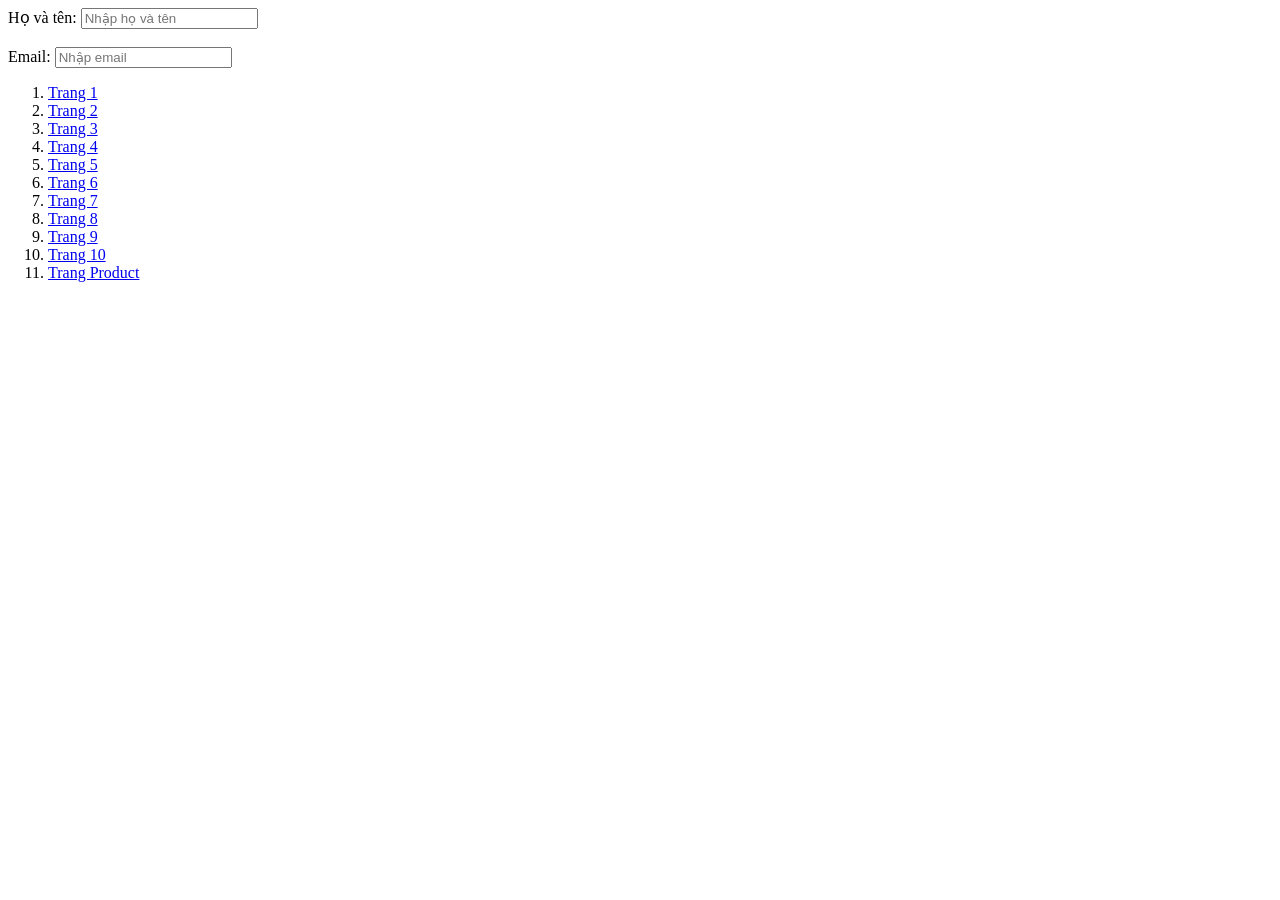
<file: index.html>
<!DOCTYPE html>
<html lang="vi">
<head>
    <meta charset="UTF-8">
    <meta name="viewport" content="width=device-width, initial-scale=1.0">
    <title>Trang chủ</title>
</head>
<body>
    <label for="f-fullname">Họ và tên:</label>
    <input type="text" name="fullname" id="f-fullname" placeholder="Nhập họ và tên" maxlength="50" required>
    <br><br>
    <label for="f-Email">Email:</label>
    <input type="email" name="Email" id="f-Email" placeholder="Nhập email" maxlength="50" required>
    <ol>
        <li><a href="pages/page1.html">Trang 1</a></li>
        <li><a href="pages/page2.html">Trang 2</a></li>
        <li><a href="pages/page3.html">Trang 3</a></li>
        <li><a href="pages/page4.html">Trang 4</a></li>
        <li><a href="pages/page5.html">Trang 5</a></li>
        <li><a href="pages/page6.html">Trang 6</a></li>
        <li><a href="pages/page7.html">Trang 7</a></li>
        <li><a href="pages/page8.html">Trang 8</a></li>
        <li><a href="pages/page9.html">Trang 9</a></li>
        <li><a href="pages/page10.html">Trang 10</a></li>
        <li><a href="pages/product.html">Trang Product</a></li>


    </ol>
    <iframe src="https://www.google.com/maps/embed?pb=!1m18!1m12!1m3!1d11083.879022985588!2d106.77109881347508!3d10.830968341178991!2m3!1f0!2f0!3f0!3m2!1i1024!2i768!4f13.1!3m3!1m2!1s0x31752701a34a5d5f%3A0x30056b2fdf668565!2sHo%20Chi%20Minh%20City%20College%20of%20Industry%20and%20Trade!5e0!3m2!1sen!2s!4v1789008156237!5m2!1sen!2s" width="600" height="450" style="border:0;" allowfullscreen="" loading="lazy" referrerpolicy="strict-origin-when-cross-origin"></iframe>
    <iframe width="560" height="315" src="https://www.youtube.com/embed/DwcRiL_UrAE?si=g1lv3mVPS_l2-Fv8" title="YouTube video player" frameborder="0" allow="accelerometer; autoplay; clipboard-write; encrypted-media; gyroscope; picture-in-picture; web-share" referrerpolicy="strict-origin-when-cross-origin" allowfullscreen></iframe>
</body>
</html>
</file>
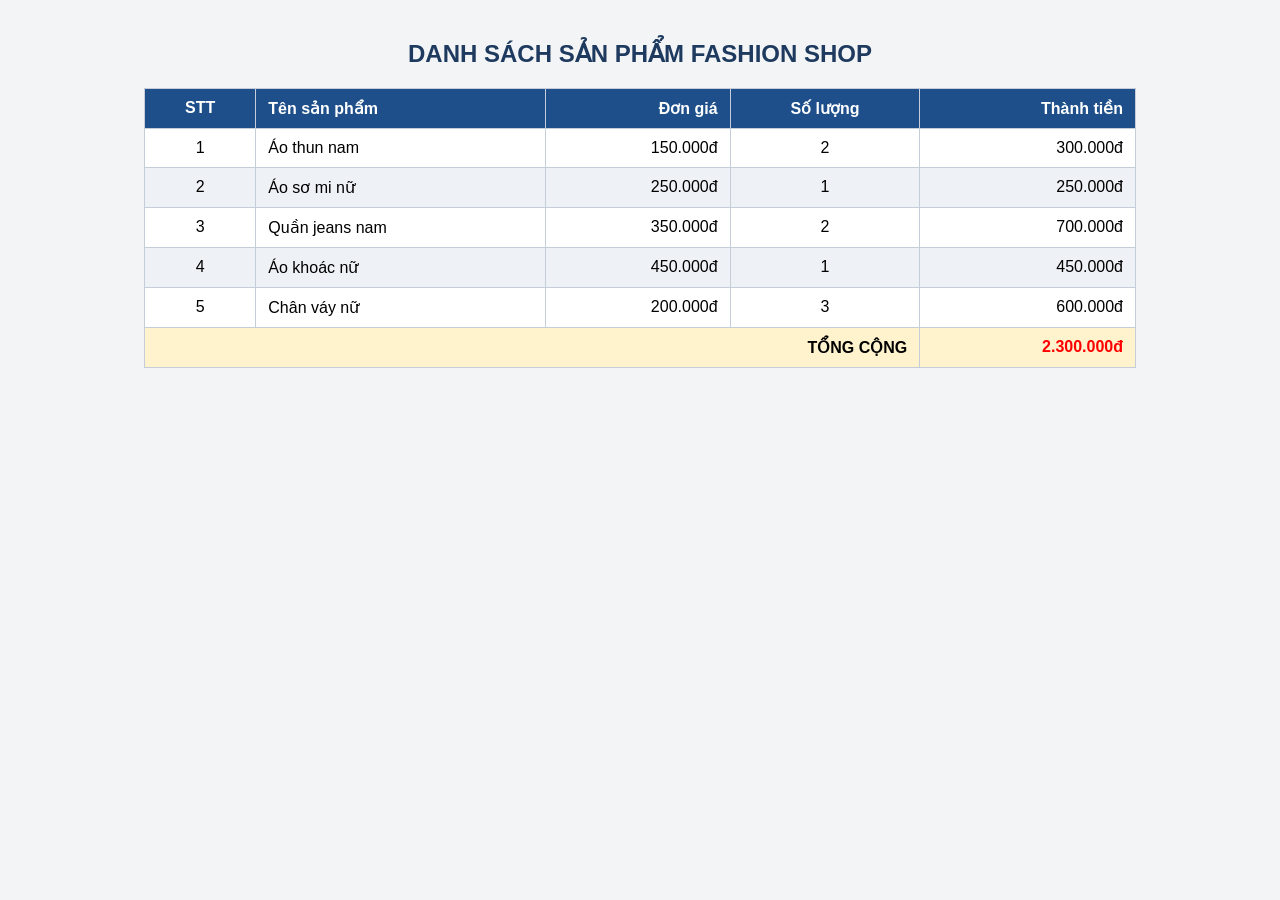
<file: pages/bangsanpham.html>
<!DOCTYPE html>
<html lang="vi">
<head>
    <meta charset="UTF-8">
    <title>Danh sách sản phẩm Fashion Shop</title>
    <link rel="stylesheet" href="../css/style_bangsanpham.css">
</head>
<body>
    <h2>DANH SÁCH SẢN PHẨM FASHION SHOP</h2>

    <table class="bang-sanpham">
        <thead>
            <tr>
                <th>STT</th>
                <th>Tên sản phẩm</th>
                <th>Đơn giá</th>
                <th>Số lượng</th>
                <th>Thành tiền</th>
            </tr>
        </thead>
        <tbody>
            <tr><td>1</td><td>Áo thun nam</td><td>150.000đ</td><td>2</td><td>300.000đ</td></tr>
            <tr><td>2</td><td>Áo sơ mi nữ</td><td>250.000đ</td><td>1</td><td>250.000đ</td></tr>
            <tr><td>3</td><td>Quần jeans nam</td><td>350.000đ</td><td>2</td><td>700.000đ</td></tr>
            <tr><td>4</td><td>Áo khoác nữ</td><td>450.000đ</td><td>1</td><td>450.000đ</td></tr>
            <tr><td>5</td><td>Chân váy nữ</td><td>200.000đ</td><td>3</td><td>600.000đ</td></tr>
        </tbody>
        <tfoot>
            <tr>
                <td colspan="4">TỔNG CỘNG</td>
                <td>2.300.000đ</td>
            </tr>
        </tfoot>
    </table>
</body>
</html>
</file>
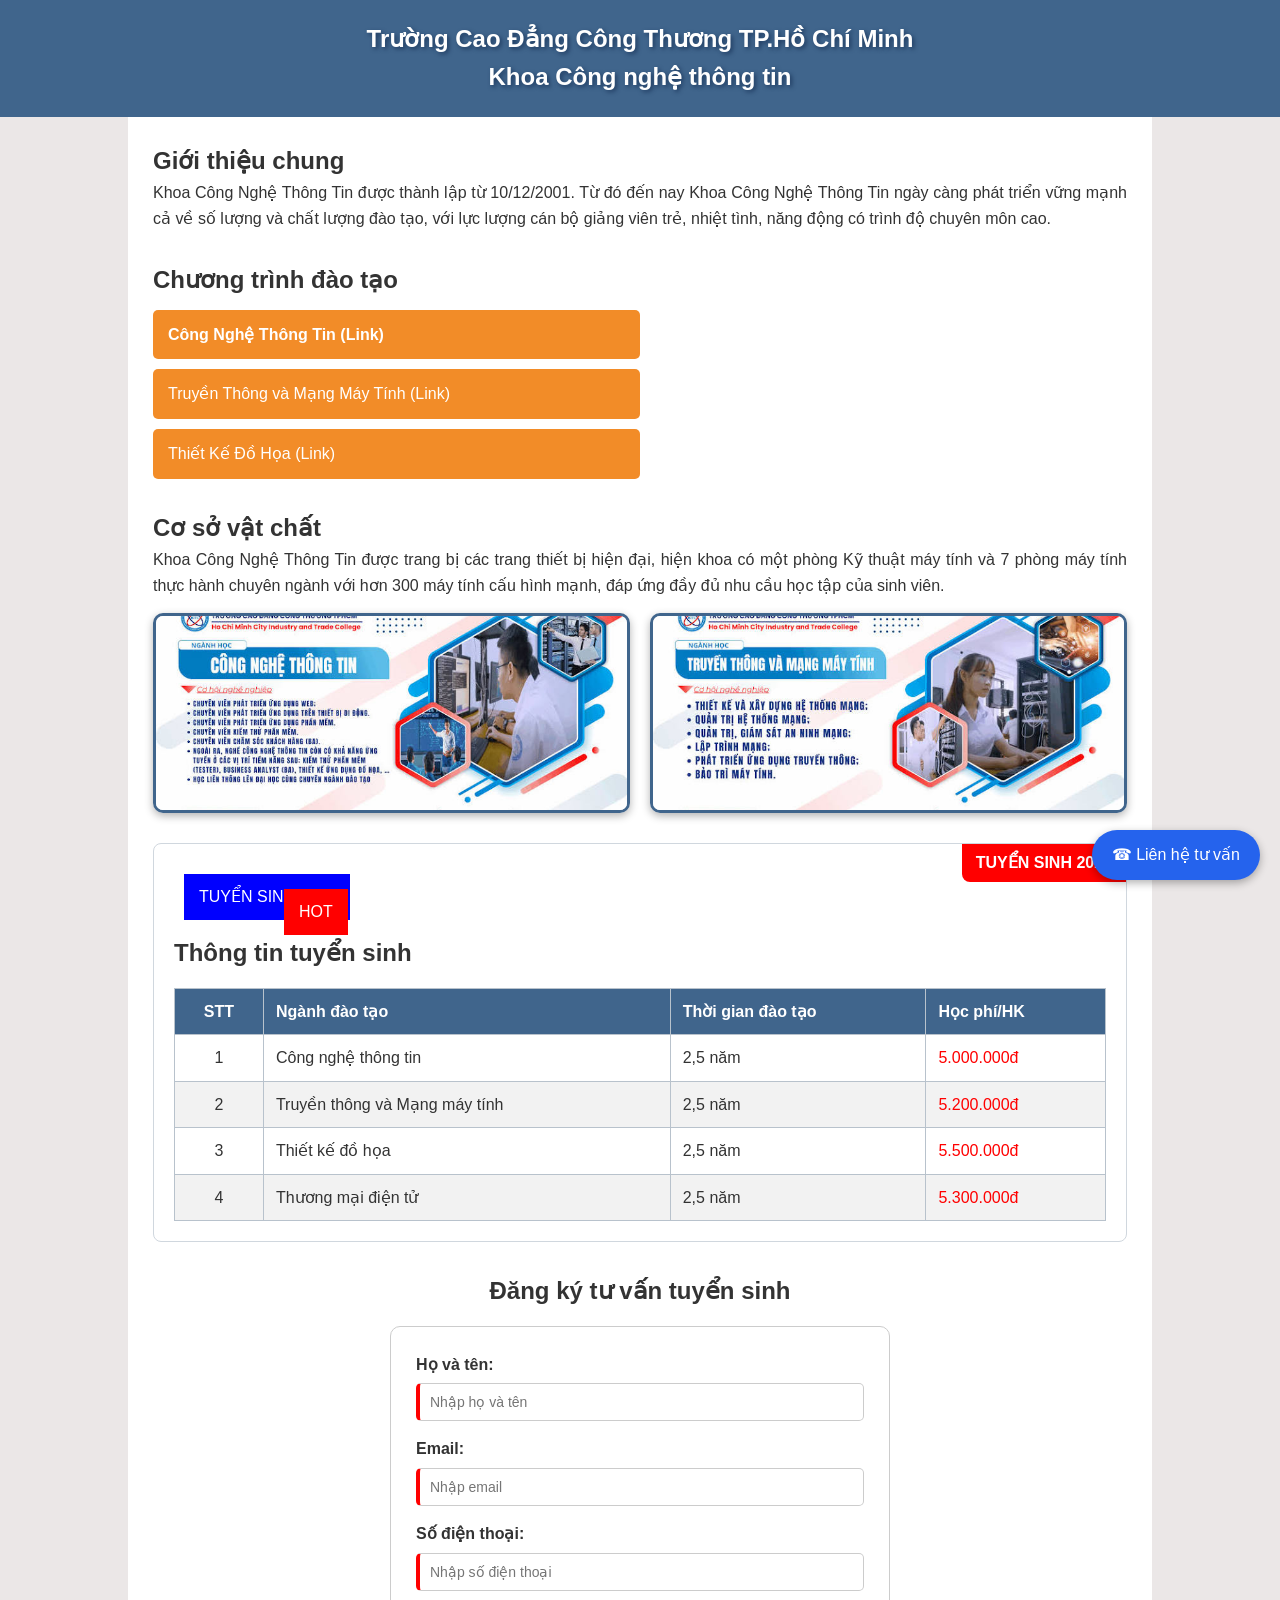
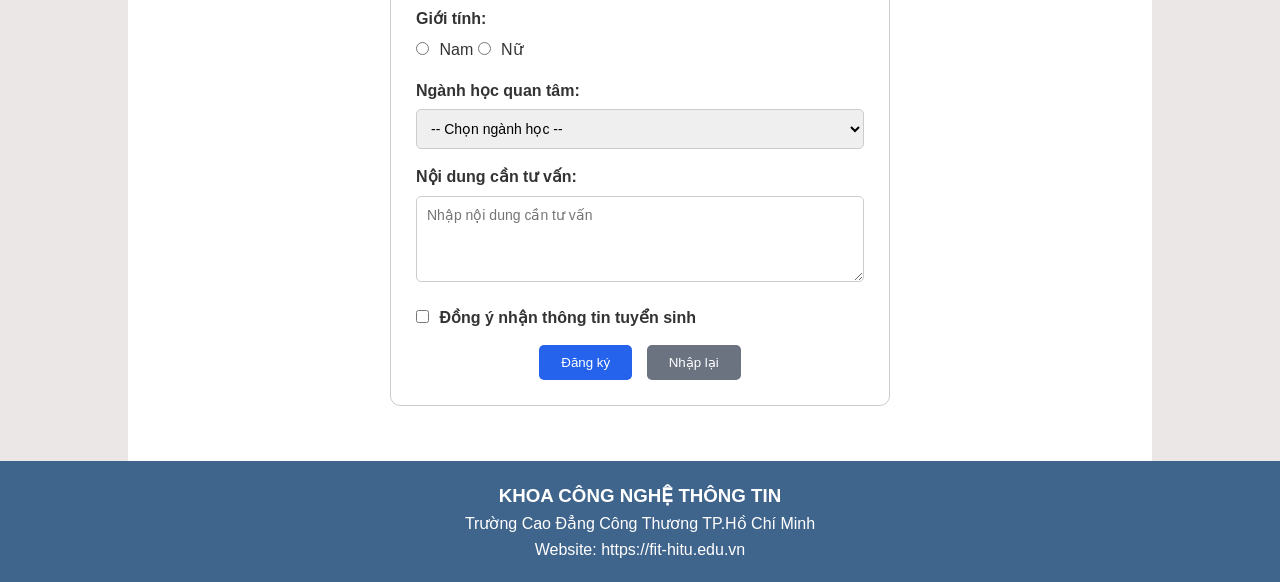
<file: pages/khoacntt.html>
<!DOCTYPE html>
<html lang="vi">

<head>
    <meta charset="UTF-8">
    <meta name="viewport" content="width=device-width, initial-scale=1.0">
    <title>Khoa Công Nghệ Thông Tin</title>

    <link rel="stylesheet" href="../css/style_khoacntt.css">
</head>

<body>

    <header>
        <h2>Trường Cao Đẳng Công Thương TP.Hồ Chí Minh</h2>
        <h2>Khoa Công nghệ thông tin</h2>
    </header>

    <main>

        <section>
            <h2>Giới thiệu chung</h2>
            <p>
                Khoa Công Nghệ Thông Tin được thành lập từ 10/12/2001.
                Từ đó đến nay Khoa Công Nghệ Thông Tin ngày càng phát triển
                vững mạnh cả về số lượng và chất lượng đào tạo, với lực lượng
                cán bộ giảng viên trẻ, nhiệt tình, năng động có trình độ chuyên môn cao.
            </p>
        </section>


        <section>
            <h2>Chương trình đào tạo</h2>

            <ul class="program-list">
                <li>Công Nghệ Thông Tin (Link)</li>
                <li>Truyền Thông và Mạng Máy Tính (Link)</li>
                <li>Thiết Kế Đồ Họa (Link)</li>
            </ul>
        </section>


        <section>
            <h2>Cơ sở vật chất</h2>

            <p>
                Khoa Công Nghệ Thông Tin được trang bị các trang thiết bị hiện đại,
                hiện khoa có một phòng Kỹ thuật máy tính và 7 phòng máy tính
                thực hành chuyên ngành với hơn 300 máy tính cấu hình mạnh,
                đáp ứng đầy đủ nhu cầu học tập của sinh viên.
            </p>

            <div class="images">
                <img src="../images/cntt.jpg"
                     alt="Công nghệ thông tin">

                <img src="../images/mangmaytinh.jpg"
                     alt="Mạng máy tính">
            </div>
        </section>

        <!-- Câu A + E + F: Thông tin tuyển sinh -->
        <section class="tuyensinh">
            <span class="nhan-tuyensinh">TUYỂN SINH 2026</span>

            <div class="notification-group">
                <span class="badge badge-blue">TUYỂN SINH 2026</span>
                <span class="badge badge-red">HOT</span>
            </div>

            <h2>Thông tin tuyển sinh</h2>
            <table>
                <thead>
                    <tr>
                        <th>STT</th>
                        <th>Ngành đào tạo</th>
                        <th>Thời gian đào tạo</th>
                        <th>Học phí/HK</th>
                    </tr>
                </thead>
                <tbody>
                    <tr>
                        <td>1</td>
                        <td>Công nghệ thông tin</td>
                        <td>2,5 năm</td>
                        <td>5.000.000đ</td>
                    </tr>
                    <tr>
                        <td>2</td>
                        <td>Truyền thông và Mạng máy tính</td>
                        <td>2,5 năm</td>
                        <td>5.200.000đ</td>
                    </tr>
                    <tr>
                        <td>3</td>
                        <td>Thiết kế đồ họa</td>
                        <td>2,5 năm</td>
                        <td>5.500.000đ</td>
                    </tr>
                    <tr>
                        <td>4</td>
                        <td>Thương mại điện tử</td>
                        <td>2,5 năm</td>
                        <td>5.300.000đ</td>
                    </tr>
                </tbody>
            </table>
        </section>

        <!-- Câu C: Form đăng ký tư vấn -->
        <section class="dangky-tuvan">
            <h2>Đăng ký tư vấn tuyển sinh</h2>
            <form action="#" method="post">
                <div class="form-group">
                    <label for="hoten">Họ và tên:</label>
                    <input type="text" id="hoten" name="hoten"
                           placeholder="Nhập họ và tên" required>
                </div>

                <div class="form-group">
                    <label for="email">Email:</label>
                    <input type="email" id="email" name="email"
                           placeholder="Nhập email" required>
                </div>

                <div class="form-group">
                    <label for="sdt">Số điện thoại:</label>
                    <input type="tel" id="sdt" name="sdt"
                           placeholder="Nhập số điện thoại" required>
                </div>

                <div class="form-group">
                    <label>Giới tính:</label>
                    <label>
                        <input type="radio" name="gioitinh" value="nam">
                        Nam
                    </label>
                    <label>
                        <input type="radio" name="gioitinh" value="nu">
                        Nữ
                    </label>
                </div>

                <div class="form-group">
                    <label for="nganh">Ngành học quan tâm:</label>
                    <select id="nganh" name="nganh">
                        <option value="">-- Chọn ngành học --</option>
                        <option value="cntt">Công nghệ thông tin</option>
                        <option value="mmt">Truyền thông và Mạng máy tính</option>
                        <option value="tkdh">Thiết kế đồ họa</option>
                        <option value="tmdt">Thương mại điện tử</option>
                    </select>
                </div>

                <div class="form-group">
                    <label for="noidung">Nội dung cần tư vấn:</label>
                    <textarea id="noidung" name="noidung" rows="4"
                              placeholder="Nhập nội dung cần tư vấn"></textarea>
                </div>

                <div class="form-group">
                    <label>
                        <input type="checkbox" name="dongy" value="1">
                        Đồng ý nhận thông tin tuyển sinh
                    </label>
                </div>

                <div class="form-buttons">
                    <button type="submit">Đăng ký</button>
                    <button type="reset">Nhập lại</button>
                </div>
            </form>
        </section>

    </main>


    <footer>
        <h3>KHOA CÔNG NGHỆ THÔNG TIN</h3>

        <p>Trường Cao Đẳng Công Thương TP.Hồ Chí Minh</p>

        <p>Website: https://fit-hitu.edu.vn</p>
    </footer>

    <!-- Câu E: Nút liên hệ cố định -->
    <a href="tel:0123456789" class="lienhe">
        ☎ Liên hệ tư vấn
    </a>

</body>

</html>
</file>
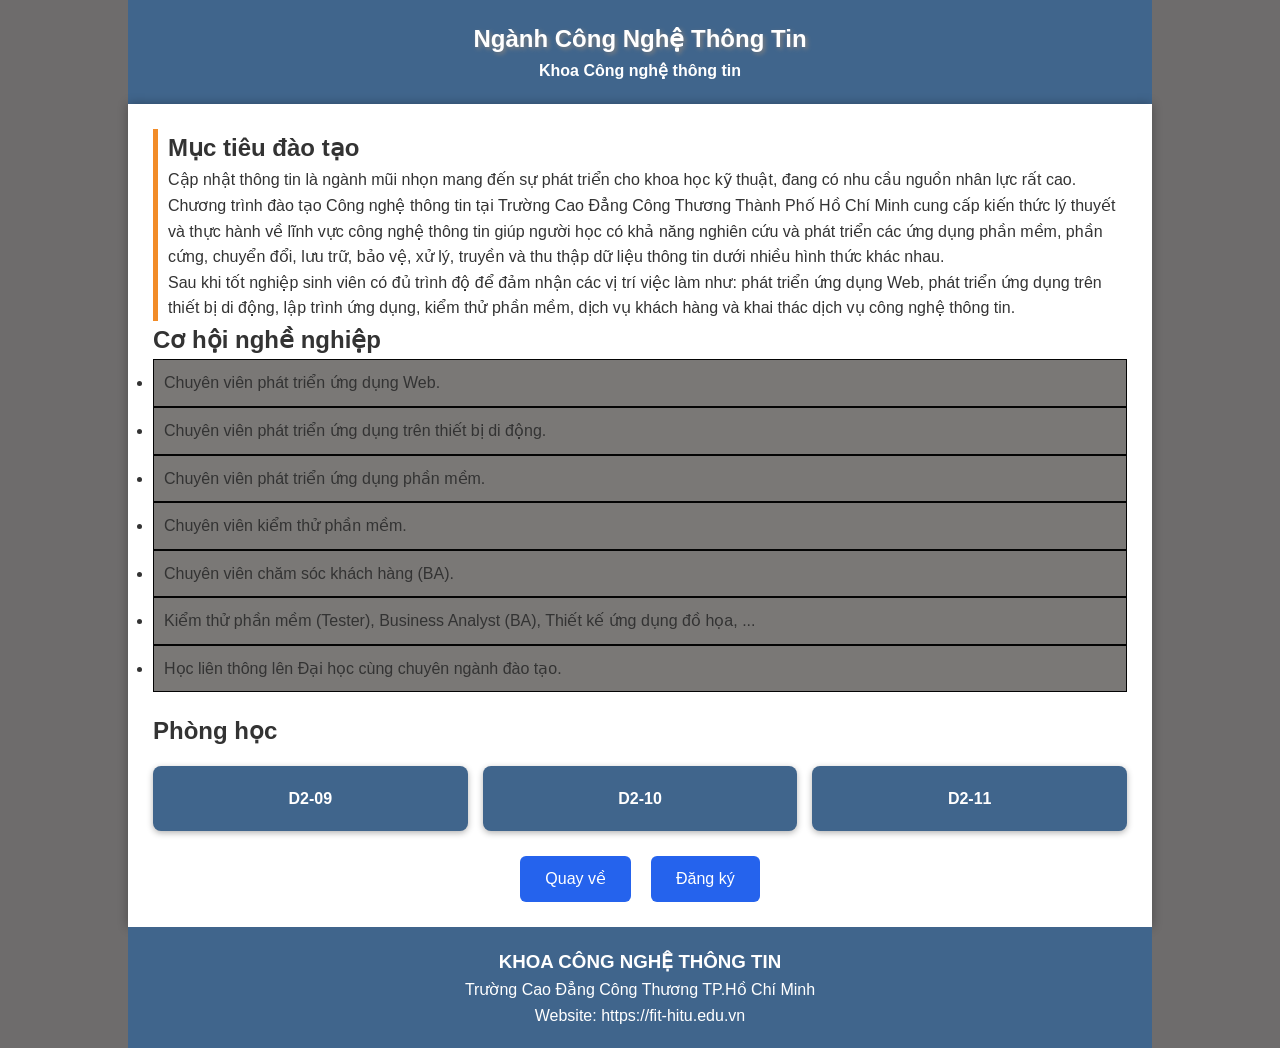
<file: pages/khoacntt2.html>
<!DOCTYPE html>
<html lang="vi">

<head>
    <meta charset="UTF-8">
    <title>Ngành Công Nghệ Thông Tin</title>

    <link rel="stylesheet" href="../css/style_khoacntt2.css">
</head>

<body>

    <div class="container">

        <header>
            <h2>Ngành Công Nghệ Thông Tin</h2>
            <h4>Khoa Công nghệ thông tin</h4>
        </header>

        <main>

            <section class="muctieu">
                <h2>Mục tiêu đào tạo</h2>

                <p>
                    Cập nhật thông tin là ngành mũi nhọn mang đến sự phát triển
                    cho khoa học kỹ thuật, đang có nhu cầu nguồn nhân lực rất cao.
                    Chương trình đào tạo Công nghệ thông tin tại Trường Cao Đẳng
                    Công Thương Thành Phố Hồ Chí Minh cung cấp kiến thức lý thuyết
                    và thực hành về lĩnh vực công nghệ thông tin giúp người học
                    có khả năng nghiên cứu và phát triển các ứng dụng phần mềm,
                    phần cứng, chuyển đổi, lưu trữ, bảo vệ, xử lý, truyền và thu
                    thập dữ liệu thông tin dưới nhiều hình thức khác nhau.
                </p>

                <p>
                    Sau khi tốt nghiệp sinh viên có đủ trình độ để đảm nhận các
                    vị trí việc làm như: phát triển ứng dụng Web, phát triển ứng
                    dụng trên thiết bị di động, lập trình ứng dụng, kiểm thử phần
                    mềm, dịch vụ khách hàng và khai thác dịch vụ công nghệ thông tin.
                </p>
            </section>


            <section class="nghenghiep">
                <h2>Cơ hội nghề nghiệp</h2>

                <ul>
                    <li>Chuyên viên phát triển ứng dụng Web.</li>
                    <li>Chuyên viên phát triển ứng dụng trên thiết bị di động.</li>
                    <li>Chuyên viên phát triển ứng dụng phần mềm.</li>
                    <li>Chuyên viên kiểm thử phần mềm.</li>
                    <li>Chuyên viên chăm sóc khách hàng (BA).</li>
                    <li>Kiểm thử phần mềm (Tester), Business Analyst (BA), Thiết kế ứng dụng đồ họa, ...</li>
                    <li>Học liên thông lên Đại học cùng chuyên ngành đào tạo.</li>
                </ul>
            </section>


            <section class="phonghoc">
                <h2>Phòng học</h2>

                <div class="phong">D2-09</div>
                <div class="phong">D2-10</div>
                <div class="phong">D2-11</div>
            </section>


            <section class="buttons">
                <a href="#">Quay về</a>
                <a href="#">Đăng ký</a>
            </section>

        </main>


        <footer>
            <h3>KHOA CÔNG NGHỆ THÔNG TIN</h3>
            <p>Trường Cao Đẳng Công Thương TP.Hồ Chí Minh</p>
            <p>Website: https://fit-hitu.edu.vn</p>
        </footer>

    </div>

</body>

</html>
</file>
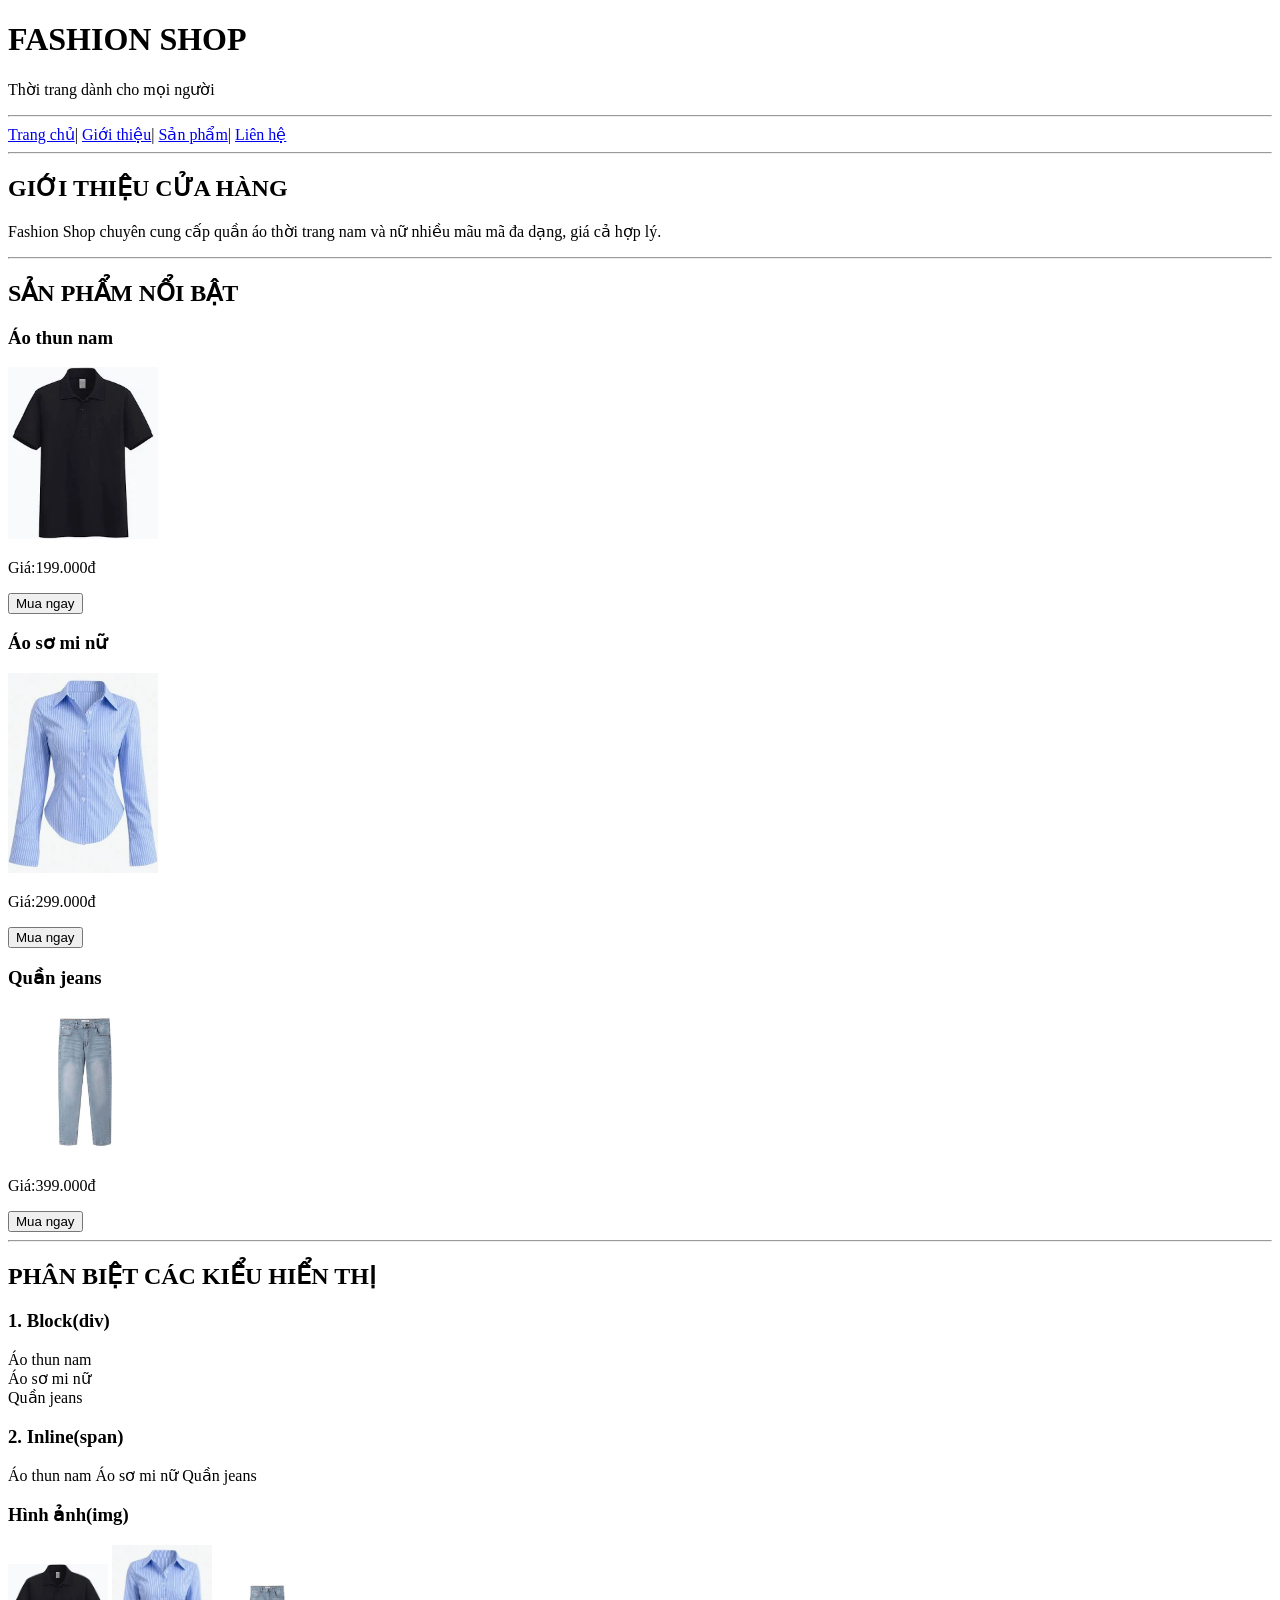
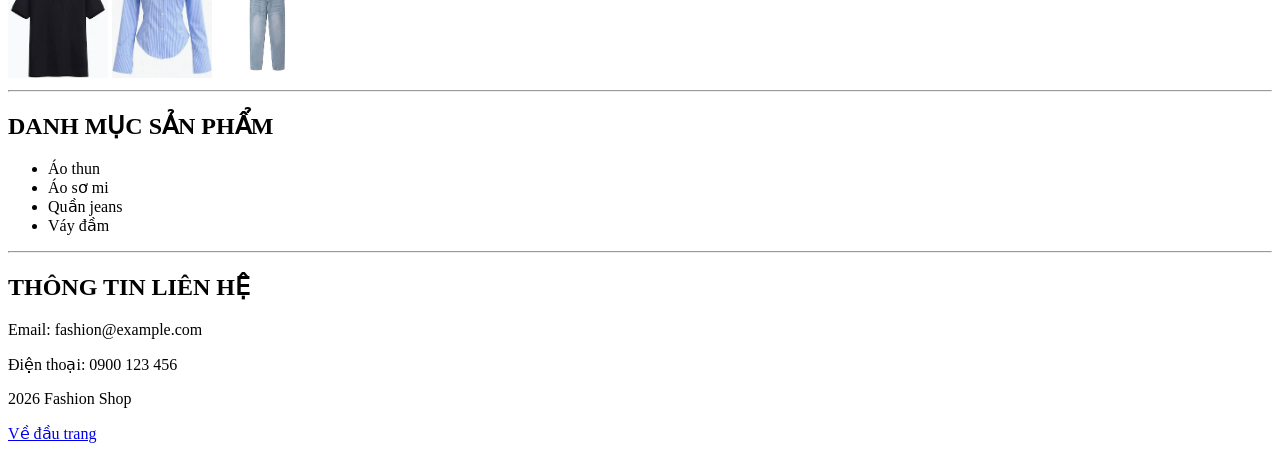
<file: pages/page10.html>
<!DOCTYPE html>
<html lang="en">
<head>
    <meta charset="UTF-8">
    <meta name="viewport" content="width=device-width, initial-scale=1.0">
    <title>Page 10</title>
</head>
<body>
    <header id="top">
        <h1>FASHION SHOP</h1>
        <p>Thời trang dành cho mọi người</p>
    </header>
    <hr>
    <nav>
        <a href="#top">Trang chủ</a>|
        <a href="#gioithieu">Giới thiệu</a>|
        <a href="#sanpham">Sản phẩm</a>|
        <a href="#lienhe">Liên hệ</a>
    </nav>
    <main>
        <hr>
        <section id="gioithieu">
            <h2>GIỚI THIỆU CỬA HÀNG</h2>
            <p>Fashion Shop chuyên cung cấp quần áo thời trang nam và nữ nhiều mãu mã đa dạng, giá cả hợp lý.</p>
        </section>
        <hr>
        <section id="sanpham">
            <h2>SẢN PHẨM NỔI BẬT</h2>
            <article>
                <h3>Áo thun nam</h3>
                <img src="../images/aothunnam.webp" alt="Áo thun nam" width="150">
                <p>Giá:<span>199.000đ</span></p>
                <button>Mua ngay</button>
            </article>
             <article>
                <h3>Áo sơ mi nữ</h3>
                <img src="../images/aosominu.webp" alt="Áo sơ mi nữ" width="150">
                <p>Giá:<span>299.000đ</span></p>
                <button>Mua ngay</button>
            </article>
             <article>
                <h3>Quần jeans</h3>
                <img src="../images/quanjeans.jpg" alt="Quần jeans" width="150">
                <p>Giá:<span>399.000đ</span></p>
                <button>Mua ngay</button>
            </article>
        </section>
        <hr>
        <section>
            <h2>PHÂN BIỆT CÁC KIỂU HIỂN THỊ</h2>
                <h3>1. Block(div)</h3>

                <div>Áo thun nam</div>
                <div>Áo sơ mi nữ</div>
                <div>Quần jeans</div>

                <h3>2. Inline(span)</h3>

                <span>Áo thun nam</span>
                <span>Áo sơ mi nữ</span>
                <span>Quần jeans</span>

                <h3>Hình ảnh(img)</h3>

                <img src="../images/aothunnam.webp" alt="Áo thun nam" width="100">
                <img src="../images/aosominu.webp" alt="Áo sơ mi nữ" width="100">
                <img src="../images/quanjeans.jpg" alt="Quần jeans" width="100">
        </section>
    </main>
    <hr>
    <aside>
        <h2>DANH MỤC SẢN PHẨM</h2>
        <ul>
            <li>Áo thun</li>
            <li>Áo sơ mi</li>
            <li>Quần jeans</li>
            <li>Váy đầm</li>
        </ul>
    </aside>
    <hr>
    <footer id="lienhe">
        <h2>THÔNG TIN LIÊN HỆ</h2>
        <p>Email: fashion@example.com</p>
        <p>Điện thoại: 0900 123 456</p>
        <p>2026 Fashion Shop</p>
        <a href="#top"> Về đầu trang</a>
    </footer>
</body>
</html>
</file>
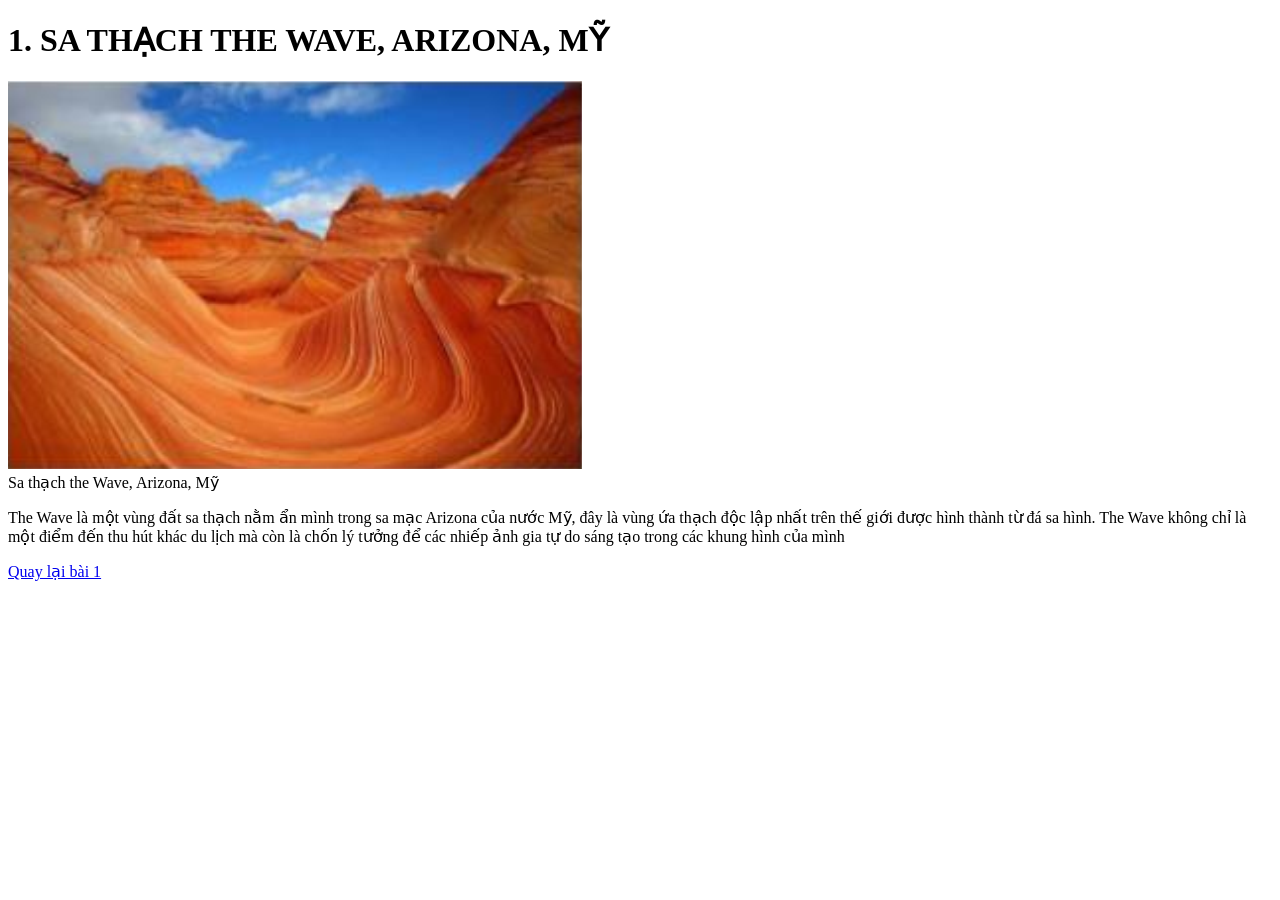
<file: pages/page2.html>
<!DOCTYPE html>
<html lang="vi">
<head>
    <meta charset="UTF-8">
    <title>Bài 2</title>
</head>
<body>
    <h1>1. SA THẠCH THE WAVE, ARIZONA, MỸ</h1>
    <img src="../images/1.png" >
    <figcaption>Sa thạch the Wave, Arizona, Mỹ</figcaption>
    <p>The Wave là một vùng đất sa thạch nằm ẩn mình trong sa mạc Arizona của nước Mỹ, đây là vùng ứa thạch độc lập nhất trên thế giới được hình thành từ đá sa hình. The Wave không chỉ là một điểm đến thu hút khác du lịch mà còn là chốn lý tưởng để các nhiếp ảnh gia tự do sáng tạo trong các khung hình của mình</p>
    <a href="page1.html">Quay lại bài 1</a>
</body>
</html>
</file>
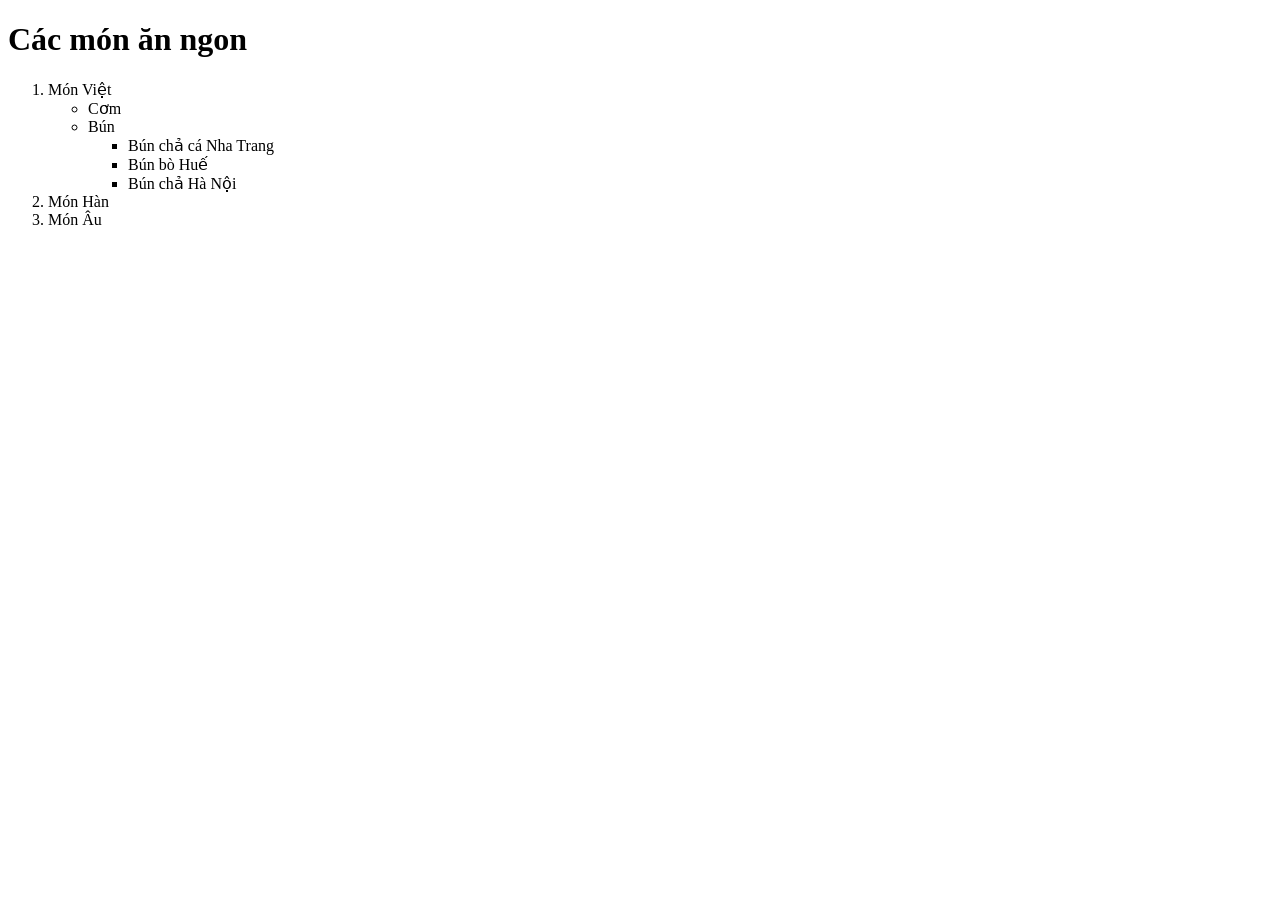
<file: pages/page3.html>
<!DOCTYPE html>
<html lang="vi">
<head>
    <meta charset="UTF-8">
    <title>Bài 3</title>
</head>
<body>
    <h1>Các món ăn ngon</h1>
    <ol>
        <li>Món Việt</li>
        <ul>
            <li>Cơm</li>
            <li>Bún</li>
            <ul>
                <li>Bún chả cá Nha Trang</li>
                <li>Bún bò Huế</li>
                <li>Bún chả Hà Nội</li>
            </ul>
        </ul>
        <li>Món Hàn</li>
        <li>Món Âu</li>
    </ol>
</body>
</html>
</file>
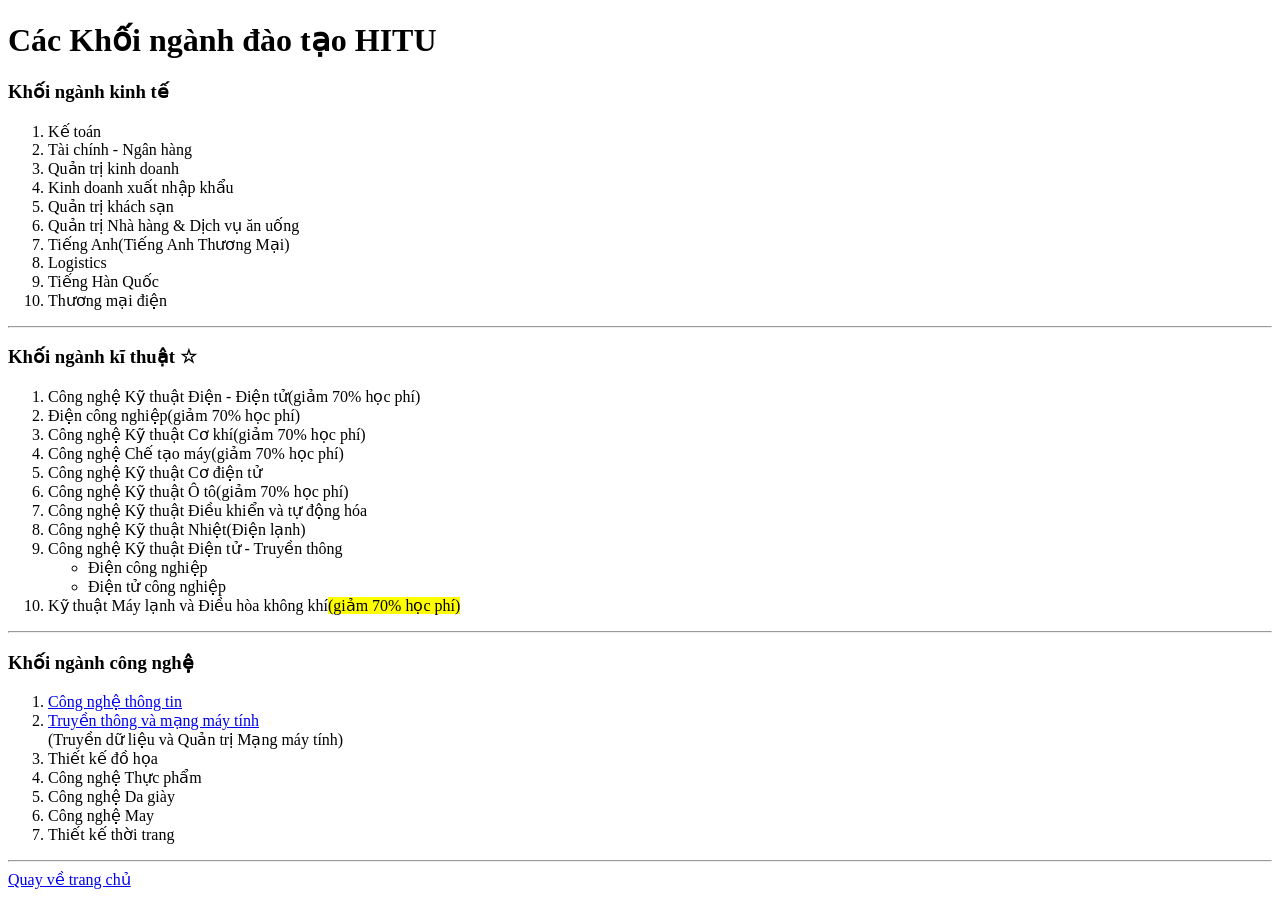
<file: pages/page4.html>
<!DOCTYPE html>
<html lang="vi">
<head>
    <meta charset="UTF-8">
    <title>Bài 4 </title>
    <link rel="shortcut icon" href="https://img.icons8.com/?size=100&id=104&format=png&color=000000" type="image/x-icon">
</head>
<body>
    <h1>Các Khối ngành đào tạo HITU</h1>
    <h3>Khối ngành kinh tế</h3>
    <ol>
        <li>Kế toán</li>
        <li>Tài chính - Ngân hàng</li>
        <li>Quản trị kinh doanh</li>
        <li>Kinh doanh xuất nhập khẩu</li>
        <li>Quản trị khách sạn</li>
        <li>Quản trị Nhà hàng & Dịch vụ ăn uống</li>
        <li>Tiếng Anh(Tiếng Anh Thương Mại)</li>
        <li>Logistics</li>
        <li>Tiếng Hàn Quốc</li>
        <li>Thương mại điện </li>
    </ol>
    <hr>
    <h3>Khối ngành kĩ thuật &#9734</h3>
    <ol>
        <li>Công nghệ Kỹ thuật Điện - Điện tử(giảm 70% học phí)</li>
        <li>Điện công nghiệp(giảm 70% học phí)</li>
        <li>Công nghệ Kỹ thuật Cơ khí(giảm 70% học phí)</li>
        <li>Công nghệ Chế tạo máy(giảm 70% học phí)</li>
        <li>Công nghệ Kỹ thuật Cơ điện tử</li>
        <li>Công nghệ Kỹ thuật Ô tô(giảm 70% học phí)</li>
        <li>Công nghệ Kỹ thuật Điều khiển và tự động hóa</li>
        <li>Công nghệ Kỹ thuật Nhiệt(Điện lạnh)</li>
        <li>Công nghệ Kỹ thuật Điện tử - Truyền thông</li>
            <ul>
                <li>Điện công nghiệp</li>
                <li>Điện tử công nghiệp</li>
            </ul>
        <li>Kỹ thuật Máy lạnh và Điều hòa không khí<mark>(giảm 70% học phí)</mark></li>
    </ol>
    <hr>
    <h3>Khối ngành công nghệ</h3>
    <ol>
        <li><a href="https://hitu.edu.vn/nganh-dao-tao/cong-nghe-thong-tin/?srsltid=AfmBOopLotqmAT29RLnNrNkEjbhCEF1v-7Cs9P0TR53HvE-qEXceLm2e">Công nghệ thông tin</a></li>
        <li><a href="https://hitu.edu.vn/nganh-dao-tao/truyen-thong-va-mang-may-tinh/?srsltid=AfmBOopj2ynF6hG4rPDkhkzHNJ06tNUyVG6zBj3mpfcutjLfA0U3vnKa">Truyền thông và mạng máy tính</a><br>(Truyền dữ liệu và Quản trị Mạng máy tính)</li>
        <li>Thiết kế đồ họa</li>
        <li>Công nghệ Thực phẩm</li>
        <li>Công nghệ Da giày</li>
        <li>Công nghệ May</li>
        <li>Thiết kế thời trang</li>
    </ol>
    <hr>
    <a href="../index.html">Quay về trang chủ</a>
</body>
</html>
</file>
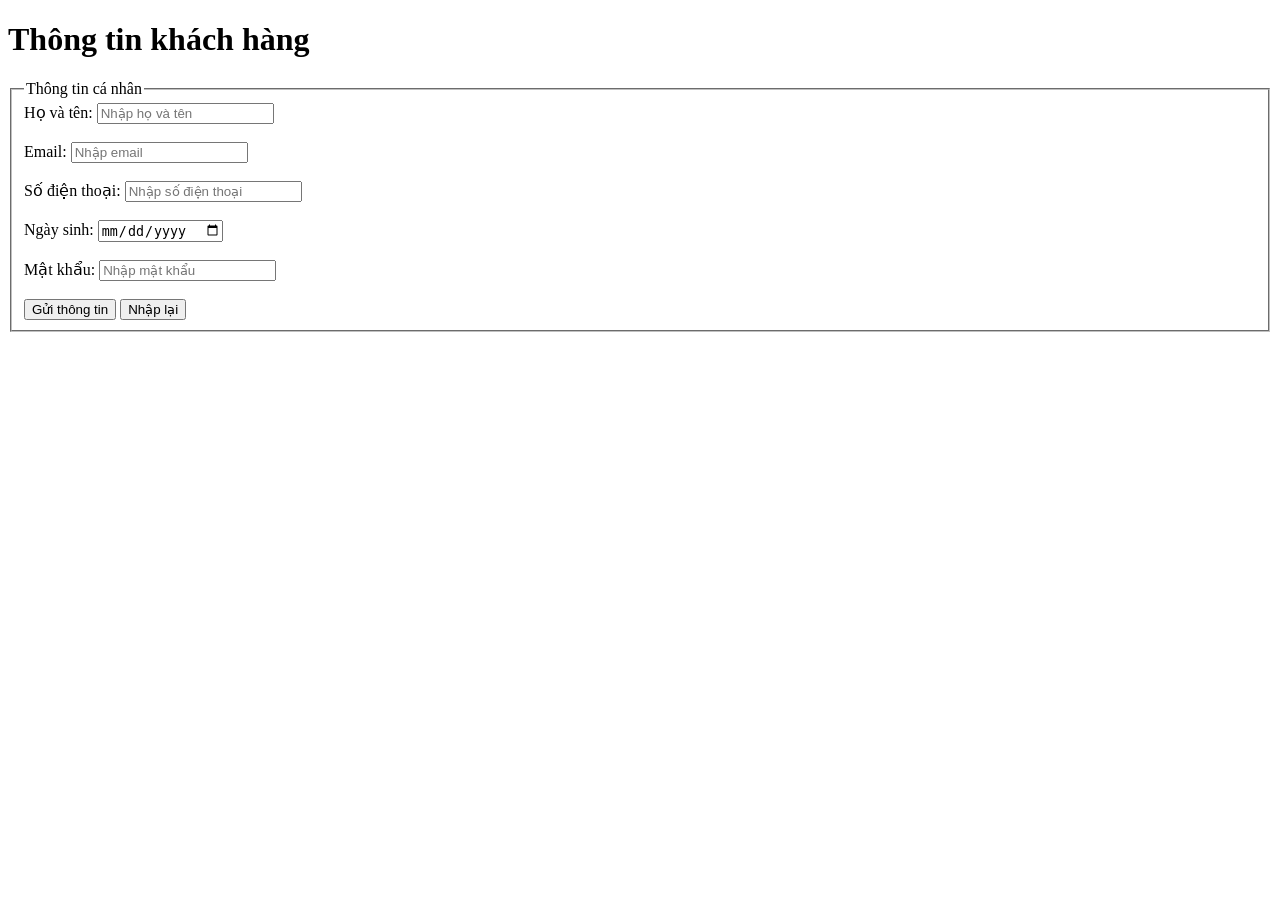
<file: pages/page5.html>
<!DOCTYPE html>
<html lang="vi">
<head>
    <meta charset="UTF-8">
    <title>Bài 1-Buổi 3</title>
</head>
<body>
    <h1>Thông tin khách hàng</h1>
    <form action="">
        <fieldset>
            <legend>Thông tin cá nhân</legend>
            <label for="f-fullname">Họ và tên:</label>
            <input type="text" name="fullname" id="f-fullname" placeholder="Nhập họ và tên" maxlength="50" required>
            <br><br>
            <label for="f-Email">Email:</label>
            <input type="email" name="Email" id="f-Email" placeholder="Nhập email" maxlength="50" required>
            <br><br>
            <label for="f-SDT">Số điện thoại:</label>
            <input type="tel" name="SDT" id="f-SDT" placeholder="Nhập số điện thoại" maxlength="12" required>
            <br><br>
            <label for="f-ngaysinh">Ngày sinh:</label>
            <input type="date" name="NgayS" id="f-ngaysinh" required>
            <br><br>
            <label for="f-SDT">Mật khẩu:</label>
            <input type="password" name="MK" id="f-MK" placeholder="Nhập mật khẩu" maxlength="50" required>
            <br><br>
            <input type="submit" value="Gửi thông tin">
            <input type="reset" value="Nhập lại">
        </fieldset>
    </form>
</body>
</html>
</file>
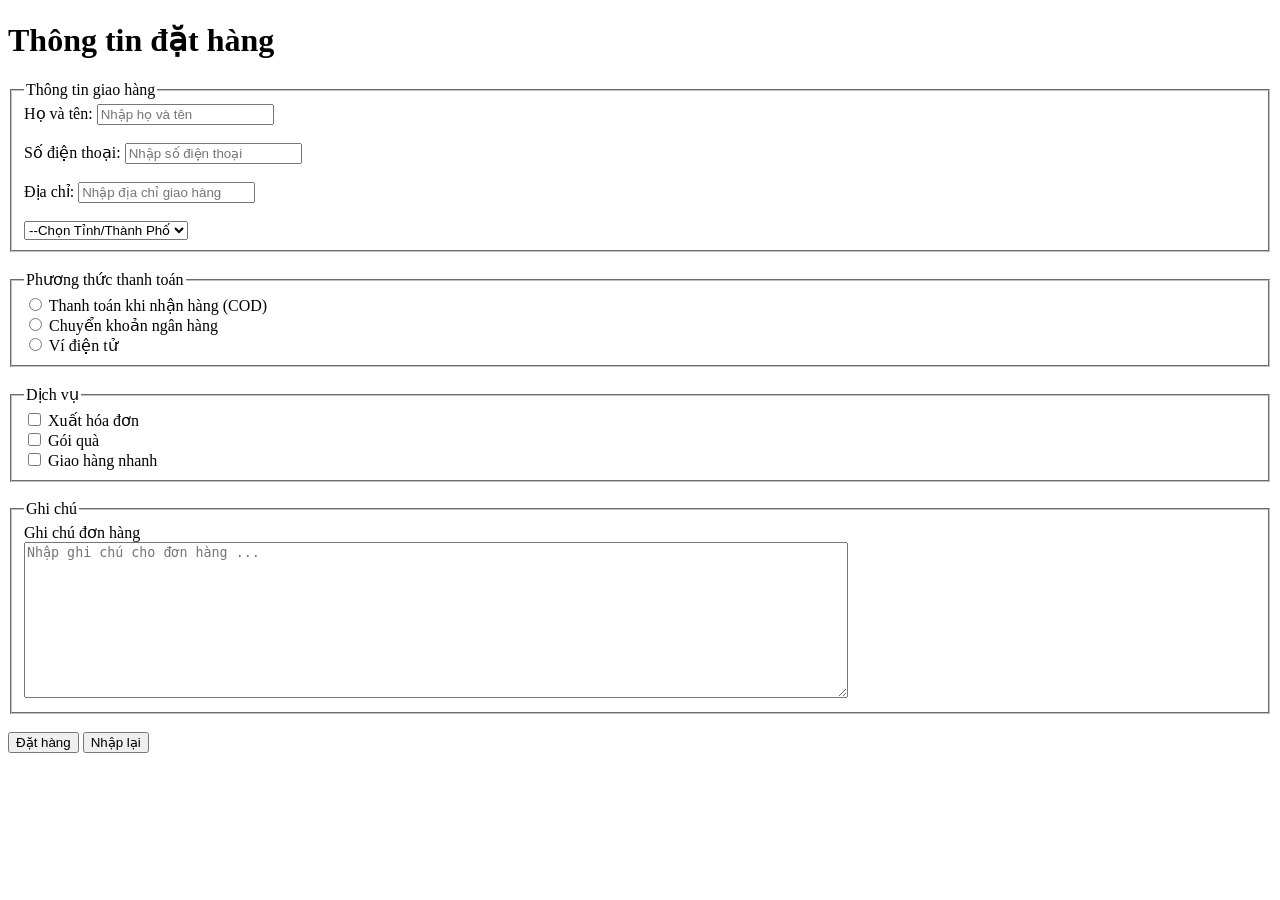
<file: pages/page6.html>
<!DOCTYPE html>
<html lang="vi">
<head>
    <meta charset="UTF-8">
    <title>Bài 2-Buổi 3</title>
</head>
<body>
    <h1>Thông tin đặt hàng</h1>
    <form action="">
        <fieldset>
            <legend>Thông tin giao hàng</legend>
            <label for="f-fullname">Họ và tên:</label>
            <input type="text" name="fullname" id="f-fullname" placeholder="Nhập họ và tên" maxlength="50" required>
            <br><br>
            <label for="f-SDT">Số điện thoại:</label>
            <input type="tel" name="SDT" id="f-SDT" placeholder="Nhập số điện thoại" maxlength="12" required>
            <br><br>
            <label for="f-Diachi">Địa chỉ:</label>
            <input type="text" name="Diachi" id="f-Diachi" placeholder="Nhập địa chỉ giao hàng" maxlength="100" required>
            <br><br>
            <select name="city" id="f-city">
                <option value="">--Chọn Tỉnh/Thành Phố</option>
                <option value="hcm">TP Hồ Chí Minh</option>
                <option value="hn">Hà Nội</option>
                <option value="dn">Đà Nẵng</option>
                <option value="ct">Cần Thơ</option>
            </select>
        </fieldset>
        <br>
        <fieldset>
            <legend>Phương thức thanh toán</legend>
            <input type="radio" name="thanhtoan" id="f-tructiep" value="tttructiep" required>
            <label for="f-tructiep">Thanh toán khi nhận hàng (COD)</label>
            <br>
            <input type="radio" name="thanhtoan" id="f-nganhang" value="cknganhang" required>
            <label for="f-nganhang">Chuyển khoản ngân hàng</label>
            <br>
            <input type="radio" name="thanhtoan" id="f-viDT" value="ViDT" required>
            <label for="f-viDT">Ví điện tử</label>
        </fieldset>
        <br>
        <fieldset>
            <legend>Dịch vụ</legend>
            <input type="checkbox" name="XHD" id="XuatHD">
            <label for="XuatHD">Xuất hóa đơn</label>
            <br>
            <input type="checkbox" name="Goiqua" id="f-Goiqua">
            <label for="f-Goiqua">Gói quà</label>
            <br>
            <input type="checkbox" name="GHN" id="f-GHN">
            <label for="f-GHN">Giao hàng nhanh</label>
        </fieldset>
        <br>
        <fieldset>
            <legend>Ghi chú</legend>
            <label for="f-gcdh">Ghi chú đơn hàng</label>
            <br>
            <textarea name="gcdh" id="f-gcdh" rows="10" cols="100" placeholder="Nhập ghi chú cho đơn hàng ..."></textarea>
        </fieldset>
        <br>
        <input type="submit" value="Đặt hàng">
        <input type="reset" value="Nhập lại">
    </form>
</body>
</html>
</file>
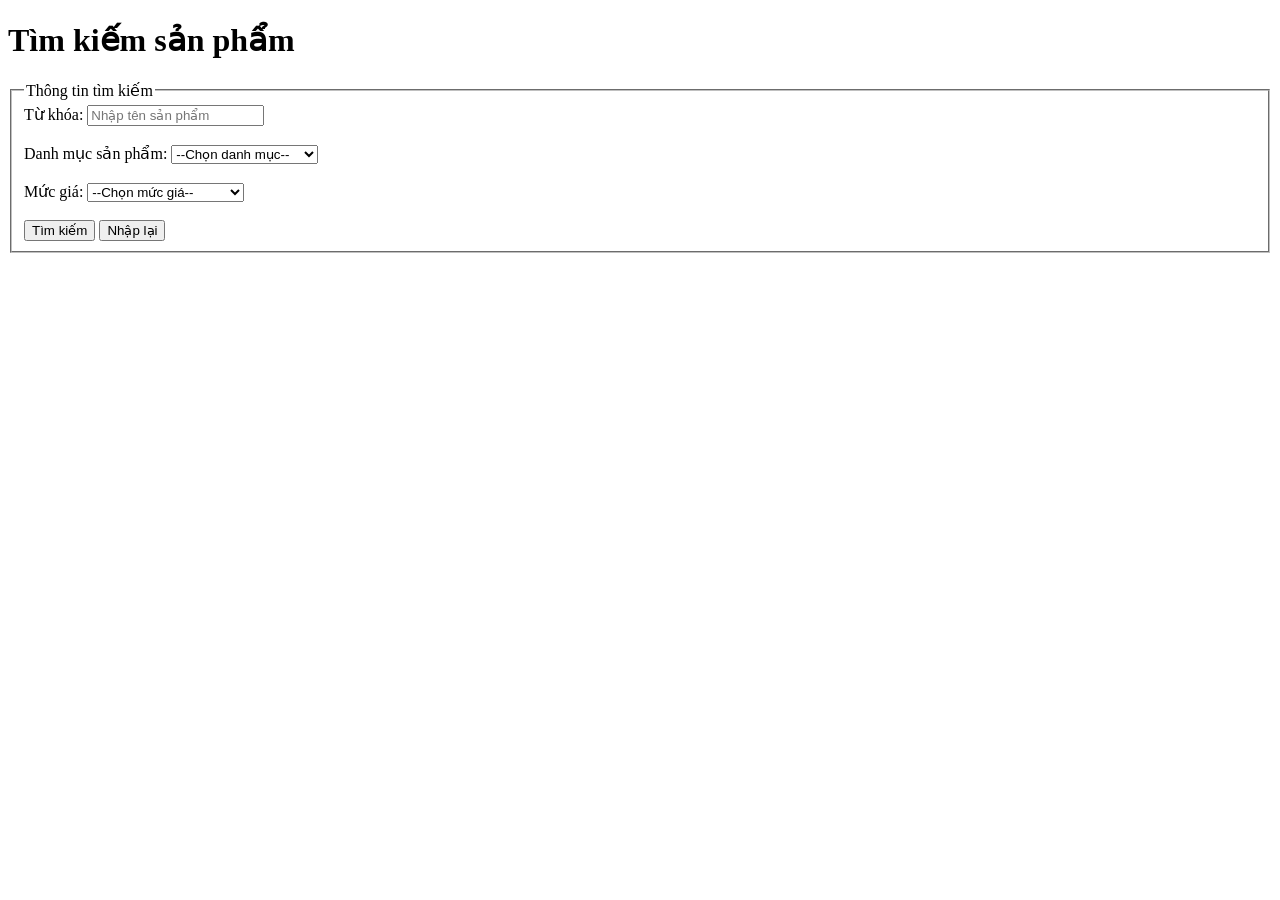
<file: pages/page7.html>
<!DOCTYPE html>
<html lang="vi">
<head>
    <meta charset="UTF-8">
    <title>Bài 3-Buổi 3</title>
</head>
<body>
    <h1>Tìm kiếm sản phẩm</h1>
    <form action="">
        <fieldset>
            <legend>Thông tin tìm kiếm</legend>
            <label for="f-timkiem">Từ khóa:</label>
            <input type="text" name="timkiem" id="f-timkiem" placeholder="Nhập tên sản phẩm">
            <br><br>
            <label for="sp">Danh mục sản phẩm:</label>
            <select name="sanpham" id="sp">
                <option value="">--Chọn danh mục--</option>
                <optgroup label="Phụ kiện máy tính">
                    <option value="mouse">Chuột</option>
                    <option value="keyboard">Bàn phím</option>
                    <option value="earphone">Tai nghe</option>
                </optgroup>
                <optgroup label="Thiết bị mạng">
                    <option value="router">Router WIFI</option>
                    <option value="extender">Bộ kích sóng WIFI</option>
                    <option value="switch">Switch mạng</option>
                </optgroup>
            </select>
            <br><br>
            <label for="f-gia">Mức giá:</label>
            <select name="gia" id="f-gia">
                <option value="">--Chọn mức giá--</option>
                <option value="thap">Dưới 500.000đ</option>
                <option value="trung">500.000đ - 1.000.000đ</option>
                <option value="cao">Trên 1.000.000đ</option>
            </select>
            <br><br>
            <input type="submit" value="Tìm kiếm">
            <input type="reset" value="Nhập lại">
        </fieldset>
    </form>
</body>
</html>
</file>
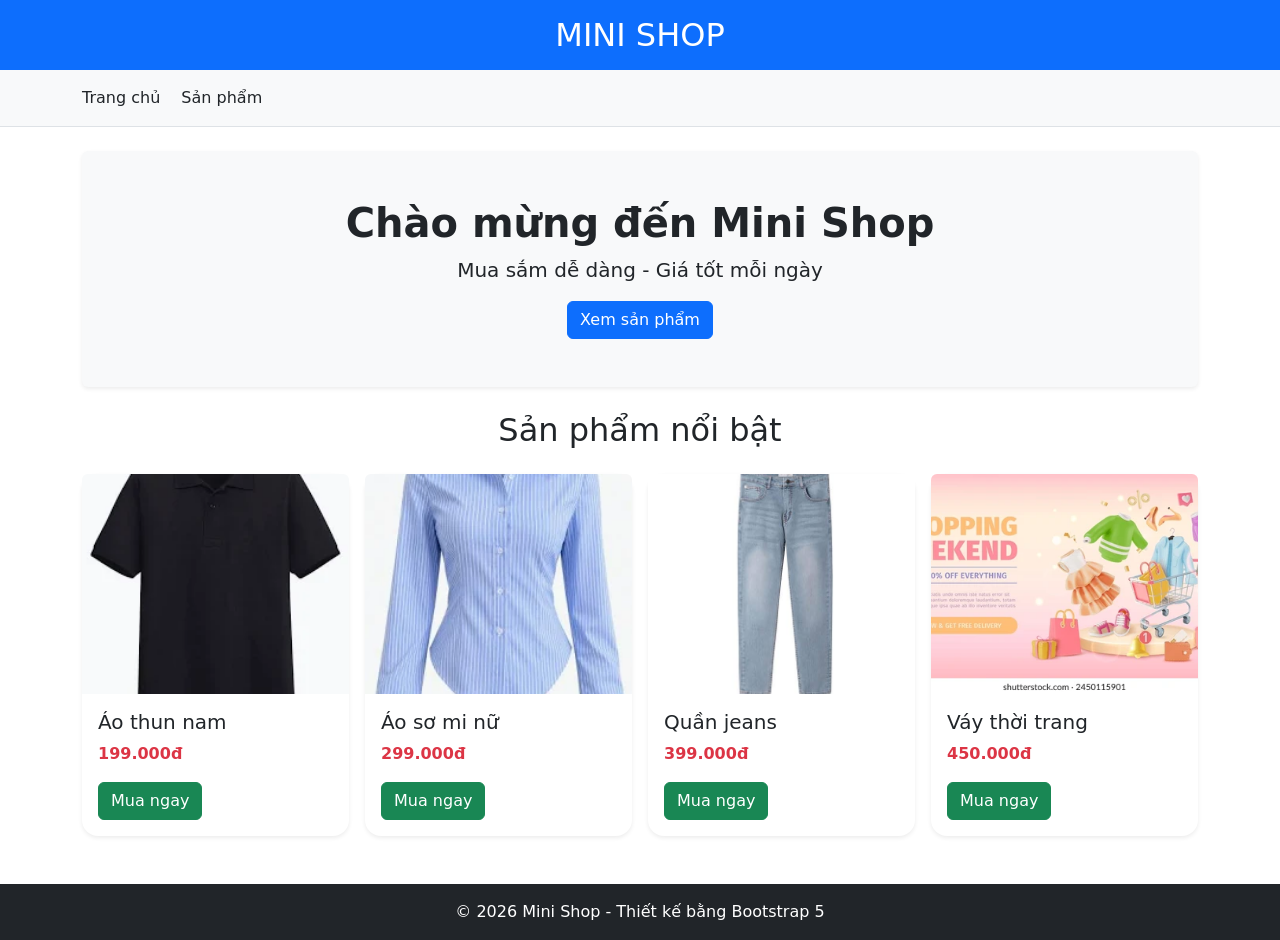
<file: pages/page8.html>
<!DOCTYPE html>
<html lang="vi">
<head>
    <meta charset="UTF-8">
    <meta name="viewport" content="width=device-width, initial-scale=1.0">
    <title>Mini Shop</title>
    <link href="https://cdn.jsdelivr.net/npm/bootstrap@5.3.8/dist/css/bootstrap.min.css" rel="stylesheet">
</head>
<body>
    <header class="bg-primary text-white p-3">
        <div class="container">
            <h2 class="text-center mb-0">MINI SHOP</h2>
        </div>
    </header>

    <nav class="bg-light border-bottom">
        <div class="container py-3">
            <a href="#" class="me-3 text-decoration-none text-dark">Trang chủ</a>
            <a href="#sanpham" class="text-decoration-none text-dark">Sản phẩm</a>
        </div>
    </nav>

    <section class="container mt-4">
        <div class="bg-light p-5 text-center rounded shadow-sm">
            <h1 class="display-6 fw-bold">Chào mừng đến Mini Shop</h1>
            <p class="lead mb-3">Mua sắm dễ dàng - Giá tốt mỗi ngày</p>
            <a href="#sanpham" class="btn btn-primary">Xem sản phẩm</a>
        </div>
    </section>

    <section id="sanpham" class="container mt-4">
        <h2 class="text-center mb-4">Sản phẩm nổi bật</h2>
        <div class="row g-3">
            <div class="col-12 col-md-6 col-lg-3">
                <div class="card h-100 shadow-sm border-0 rounded-4">
                    <img src="../images/aothunnam.webp" class="card-img-top rounded-top" alt="Áo thun nam" style="height: 220px; object-fit: cover;">
                    <div class="card-body">
                        <h5 class="card-title">Áo thun nam</h5>
                        <p class="text-danger fw-bold mb-3">199.000đ</p>
                        <a href="#" class="btn btn-success">Mua ngay</a>
                    </div>
                </div>
            </div>

            <div class="col-12 col-md-6 col-lg-3">
                <div class="card h-100 shadow-sm border-0 rounded-4">
                    <img src="../images/aosominu.webp" class="card-img-top rounded-top" alt="Áo sơ mi nữ" style="height: 220px; object-fit: cover;">
                    <div class="card-body">
                        <h5 class="card-title">Áo sơ mi nữ</h5>
                        <p class="text-danger fw-bold mb-3">299.000đ</p>
                        <a href="#" class="btn btn-success">Mua ngay</a>
                    </div>
                </div>
            </div>

            <div class="col-12 col-md-6 col-lg-3">
                <div class="card h-100 shadow-sm border-0 rounded-4">
                    <img src="../images/quanjeans.jpg" class="card-img-top rounded-top" alt="Quần jeans" style="height: 220px; object-fit: cover;">
                    <div class="card-body">
                        <h5 class="card-title">Quần jeans</h5>
                        <p class="text-danger fw-bold mb-3">399.000đ</p>
                        <a href="#" class="btn btn-success">Mua ngay</a>
                    </div>
                </div>
            </div>

            <div class="col-12 col-md-6 col-lg-3">
                <div class="card h-100 shadow-sm border-0 rounded-4">
                    <img src="../images/banner.webp" class="card-img-top rounded-top" alt="Váy thơm" style="height: 220px; object-fit: cover;">
                    <div class="card-body">
                        <h5 class="card-title">Váy thời trang</h5>
                        <p class="text-danger fw-bold mb-3">450.000đ</p>
                        <a href="#" class="btn btn-success">Mua ngay</a>
                    </div>
                </div>
            </div>
        </div>
    </section>

    <footer class="bg-dark text-white text-center p-3 mt-5">
        <div class="container">
            <p class="mb-0">© 2026 Mini Shop - Thiết kế bằng Bootstrap 5</p>
        </div>
    </footer>

    <script src="https://cdn.jsdelivr.net/npm/bootstrap@5.3.8/dist/js/bootstrap.bundle.min.js"></script>
</body>
</html>
</file>
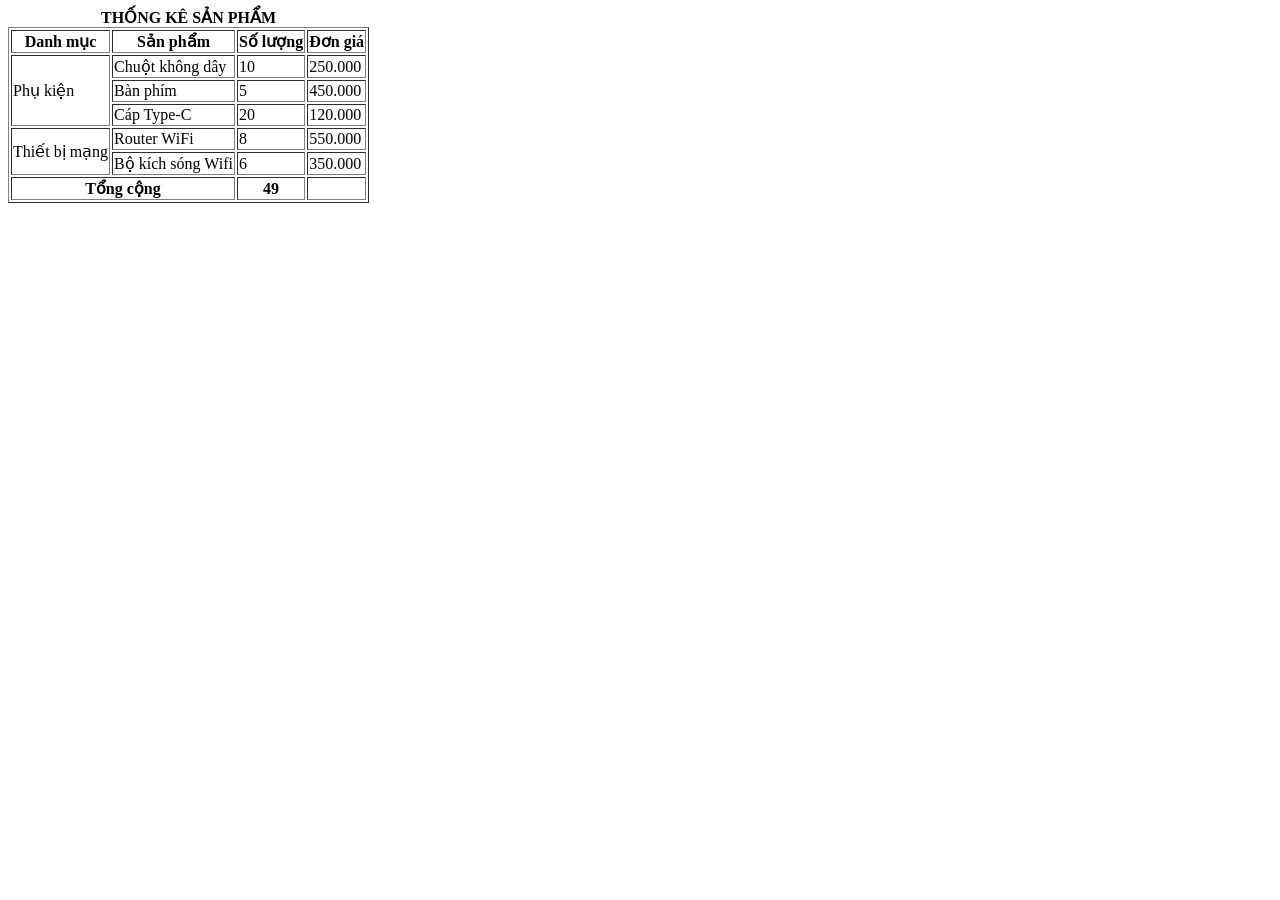
<file: pages/page9.html>
<!DOCTYPE html>
<html lang="vi">
<head>
    <meta charset="UTF-8">
    <title>Bài 4-Buổi 3</title>
</head>
<body>
    <table border="1">
        <caption><strong>THỐNG KÊ SẢN PHẨM</strong></caption>
        <tr>
            <th>Danh mục</th>
            <th>Sản phẩm</th>
            <th>Số lượng</th>
            <th>Đơn giá</th>
        </tr>
        <tr>
            <td rowspan="3">Phụ kiện</td>
            <td>Chuột không dây</td>
            <td>10</td>
            <td>250.000</td>
        </tr>
        <tr>
            <td>Bàn phím</td>
            <td>5</td>
            <td>450.000</td>
        </tr>
        <tr>
            <td>Cáp Type-C</td>
            <td>20</td>
            <td>120.000</td>
        </tr>
        <tr>
            <td rowspan="2">Thiết bị mạng</td>
            <td>Router WiFi</td>
            <td>8</td>
            <td>550.000</td>
        </tr>
        <tr>
            <td>Bộ kích sóng Wifi</td>
            <td>6</td>
            <td>350.000</td>
        </tr>
        <tr>
            <th colspan="2">Tổng cộng</th>
            <th>49</th>
            <th></th>
        </tr>
    </table>
</body>
</html>
</file>
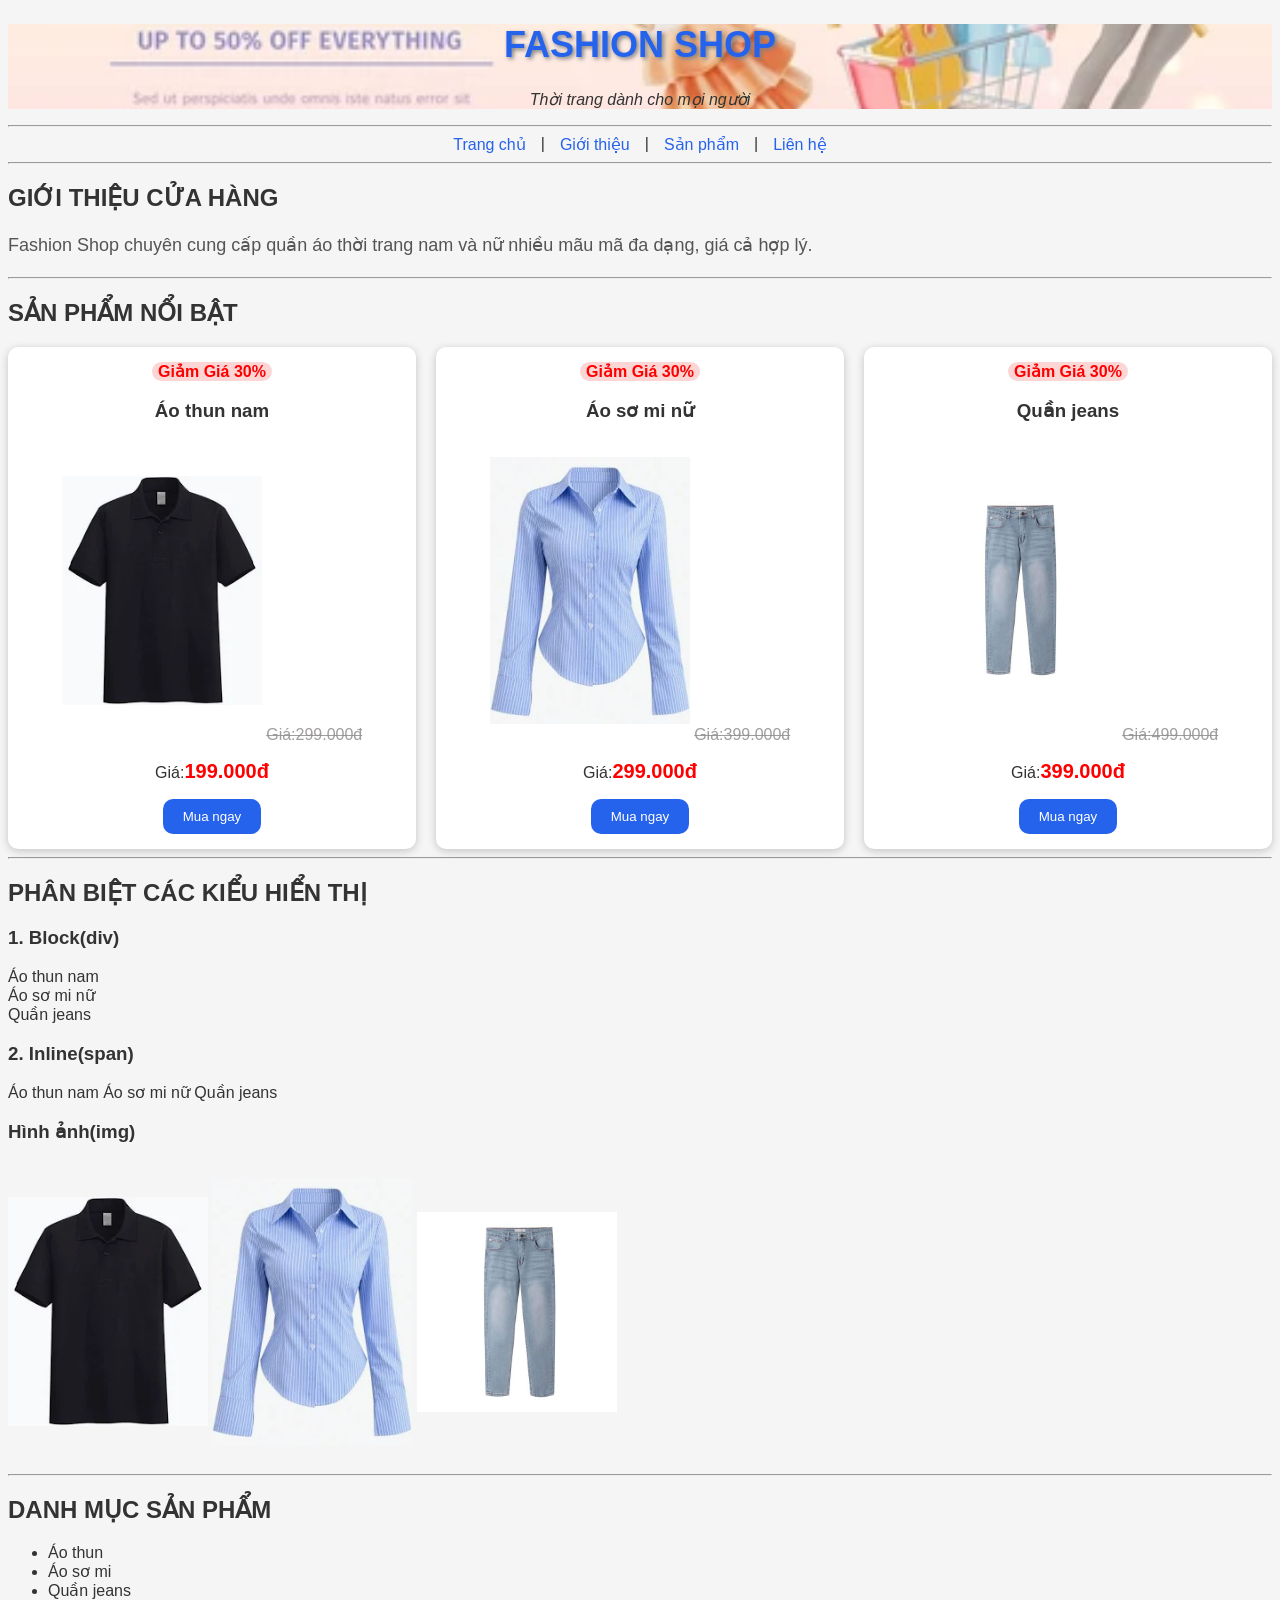
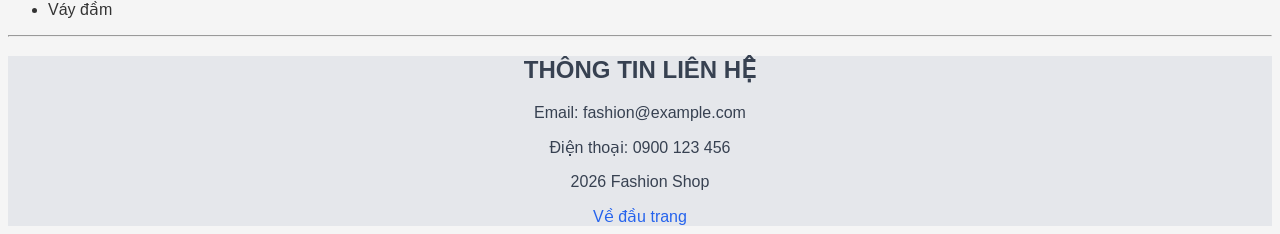
<file: pages/product.html>
<!DOCTYPE html>
<html lang="en">
<head>
    <meta charset="UTF-8">
    <meta name="viewport" content="width=device-width, initial-scale=1.0">
    <title>Fashion Shop - Cửa hàng thời trang</title>
    <link rel="stylesheet" href="../css/style.css">
    <style>
        body{
            font-family: Arial, sans-serif;
            font-size: 16px;
            color: #333333;
            background-color: #f5f5f5;
        }
    </style>
</head>
<body>
    <header id="top" class="banner">
        <h1 class="title">FASHION SHOP</h1>
        <p style="font-style: italic; text-align: center;">Thời trang dành cho mọi người</p>
    </header>
    <hr>
    <nav>
        <a href="#top">Trang chủ</a>|
        <a href="#gioithieu">Giới thiệu</a>|
        <a href="#sanpham">Sản phẩm</a>|
        <a href="#lienhe">Liên hệ</a>
    </nav>
    <main>
        <hr>
        <section id="gioithieu">
            <h2>GIỚI THIỆU CỬA HÀNG</h2>
            <p class="description">Fashion Shop chuyên cung cấp quần áo thời trang nam và nữ nhiều mãu mã đa dạng, giá cả hợp lý.</p>
        </section>
        <hr>
        <section id="sanpham">
            <h2>SẢN PHẨM NỔI BẬT</h2>
            <div class="product-list">
            <article>
                <div class="product">
                    <p class="sale">Giảm Giá 30%</p>
                    <h3>Áo thun nam</h3>
                    <img class="image" src="../images/aothunnam.webp" alt="Áo thun nam" width="150">
                    <span class="off-sale">Giá:299.000đ</span>
                    <p>Giá:<span class="price">199.000đ</span></p>
                    <button class="buy">Mua ngay</button>
                </div>
            </article>
            <article>
                <div class="product">
                    <p class="sale">Giảm Giá 30%</p>
                    <h3>Áo sơ mi nữ</h3>
                    <img class="image" src="../images/aosominu.webp" alt="Áo sơ mi nữ" width="150">
                    <span class="off-sale">Giá:399.000đ</span>
                    <p>Giá:<span class="price">299.000đ</span></p>
                    <button class="buy">Mua ngay</button>
                </div>
            </article>
            <article>
                <div class="product">
                    <p class="sale">Giảm Giá 30%</p>
                    <h3>Quần jeans</h3>
                    <img class="image" src="../images/quanjeans.jpg" alt="Quần jeans" width="150">
                    <span class="off-sale">Giá:499.000đ</span>                   
                    <p>Giá:<span class="price">399.000đ</span></p>
                    <button class="buy">Mua ngay</button>
                </div>
            </article>
        </div>
        </section>
        <hr>
        <section>
            <h2>PHÂN BIỆT CÁC KIỂU HIỂN THỊ</h2>
                <h3>1. Block(div)</h3>

                <div>Áo thun nam</div>
                <div>Áo sơ mi nữ</div>
                <div>Quần jeans</div>

                <h3>2. Inline(span)</h3>

                <span>Áo thun nam</span>
                <span>Áo sơ mi nữ</span>
                <span>Quần jeans</span>

                <h3>Hình ảnh(img)</h3>

                <img class="image" src="../images/aothunnam.webp" alt="Áo thun nam" width="100">
                <img class="image" src="../images/aosominu.webp" alt="Áo sơ mi nữ" width="100">
                <img class="image" src="../images/quanjeans.jpg" alt="Quần jeans" width="100">
        </section>
    </main>
    <hr>
    <aside>
        <h2>DANH MỤC SẢN PHẨM</h2>
        <ul>
            <li>Áo thun</li>
            <li>Áo sơ mi</li>
            <li>Quần jeans</li>
            <li>Váy đầm</li>
        </ul>
    </aside>
    <hr>
    <footer id="lienhe">
        <h2>THÔNG TIN LIÊN HỆ</h2>
        <p>Email: fashion@example.com</p>
        <p>Điện thoại: 0900 123 456</p>
        <p>2026 Fashion Shop</p>
        <a href="#top"> Về đầu trang</a>
    </footer>
</body>
</html>
</file>
<file: css/style_bangsanpham.css>
body {
    background-color: #f3f4f6;
    font-family: Arial, sans-serif;
    margin: 0;
    padding: 20px;
}

h2 {
    text-align: center;
    color: #1e3a5f;
}

.bang-sanpham {
    width: 80%;
    margin: 0 auto;
    border-collapse: collapse;
    background-color: white;
}

.bang-sanpham th,
.bang-sanpham td {
    border: 1px solid #c5cdd8;
    padding: 10px 12px;
    text-align: left;
}

.bang-sanpham thead {
    background-color: #1e4f8a;
    color: white;
}

.bang-sanpham tbody tr:nth-child(even) {
    background-color: #eef1f5;
}

.bang-sanpham tbody tr:hover {
    background-color: #dbeafe;
}

/* Căn giữa STT, Số lượng */
.bang-sanpham th:nth-child(1),
.bang-sanpham td:nth-child(1),
.bang-sanpham th:nth-child(4),
.bang-sanpham td:nth-child(4) {
    text-align: center;
}

/* Căn phải Đơn giá, Thành tiền */
.bang-sanpham th:nth-child(3),
.bang-sanpham td:nth-child(3),
.bang-sanpham th:nth-child(5),
.bang-sanpham td:nth-child(5) {
    text-align: right;
}

/* Dòng tổng cộng */
.bang-sanpham tfoot {
    background-color: #fff3cd;
    font-weight: bold;
}

.bang-sanpham tfoot td:nth-child(n) {
    text-align: right;
}

.bang-sanpham tfoot td:last-child:nth-child(n) {
    color: red;
}
</file>
<file: css/style_khoacntt.css>
* {
    margin: 0;
    padding: 0;
    box-sizing: border-box;
}

body {
    font-family: Arial, sans-serif;
    background-color: #ebe7e7;
    color: #333;
    line-height: 1.6;
}

header {
    background-color: #40658c;
    color: white;
    text-align: center;
    padding: 20px;
}

main {
    width: 80%;
    margin: auto;
    background-color: white;
    padding: 25px;
}

section {
    margin-bottom: 30px;
}

section p {
    text-align: justify;
}

.program-list {
    list-style-type: none;
}

.program-list li {
    width: 50%;
    padding: 12px 15px;
    margin: 10px 0;
    background-color: #f28c28;
    color: white;
    border-radius: 5px;
}

.images {
    text-align: center;
    margin-top: 15px;
}

.images img {
    width: 45%;
    height: 200px;
    object-fit: cover;
    border: 3px solid #40658c;
    border-radius: 10px;
    margin: 10px;
    display: inline-block;
}

footer {
    background-color: #40658c;
    color: white;
    text-align: center;
    padding: 20px;
}

/* =====================================================
   LAB 05
   ===================================================== */

/* ---------- Câu A: Bảng thông tin tuyển sinh ---------- */
.tuyensinh {
    position: relative;            /* Câu E: làm mốc cho nhãn absolute */
    padding: 20px;
    border: 1px solid #d0d7de;
    border-radius: 8px;
}

.tuyensinh h2 {
    margin-bottom: 15px;
}

.tuyensinh table {
    width: 100%;
    border-collapse: collapse;
}

.tuyensinh th,
.tuyensinh td {
    border: 1px solid #b8c2cc;
    padding: 10px 12px;
    text-align: left;
}

.tuyensinh thead {
    background-color: #40658c;
    color: white;
}

.tuyensinh tbody tr:nth-child(odd) {
    background-color: #ffffff;
}

.tuyensinh tbody tr:nth-child(even) {
    background-color: #f2f2f2;     /* Câu D: hàng chẵn nền xám nhạt */
}

.tuyensinh tbody tr:hover {
    background-color: #fde9d0;
}

/* Căn giữa cột STT; học phí chữ đỏ */
.tuyensinh th:nth-child(1),
.tuyensinh td:nth-child(1) {
    text-align: center;
}

.tuyensinh td:nth-child(4) {
    color: red;
}

/* ---------- Câu C: Form đăng ký tư vấn ---------- */
.dangky-tuvan h2 {
    text-align: center;
    margin-bottom: 15px;
}

.dangky-tuvan form {
    width: 500px;
    max-width: 100%;
    margin: 0 auto;
    padding: 25px;
    background-color: white;
    border: 1px solid #ccc;
    border-radius: 10px;
}

.dangky-tuvan .form-group {
    margin-bottom: 15px;
}

.dangky-tuvan .form-group > label:first-child {
    display: block;
    margin-bottom: 6px;
    font-weight: bold;
}

.dangky-tuvan input[type="text"],
.dangky-tuvan input[type="email"],
.dangky-tuvan input[type="tel"],
.dangky-tuvan select,
.dangky-tuvan textarea {
    width: 100%;
    padding: 10px;
    border: 1px solid #ccc;
    border-radius: 5px;
    font-family: inherit;
    font-size: 14px;
}

.dangky-tuvan input[type="radio"],
.dangky-tuvan input[type="checkbox"] {
    width: auto;
    margin-right: 6px;
    accent-color: blue;
}

/* Hiệu ứng khi nhập liệu (Câu C + D) */
.dangky-tuvan input:focus,
.dangky-tuvan select:focus,
.dangky-tuvan textarea:focus {
    border-color: blue;
    outline: none;
}

.dangky-tuvan input[required] {
    border-left: 4px solid red;
}

/* Nút bấm */
.dangky-tuvan .form-buttons {
    text-align: center;
}

.dangky-tuvan button {
    padding: 10px 22px;
    background-color: #2563ed;
    color: white;
    border: none;
    border-radius: 5px;
    cursor: pointer;
    margin: 0 5px;
}

.dangky-tuvan button[type="reset"] {
    background-color: #6b7280;
}

.dangky-tuvan button:hover {
    background-color: #1e3a8a;
}

.dangky-tuvan button[type="reset"]:hover {
    background-color: #374151;
}

/* ---------- Câu D: Selector nâng cao (danh sách ngành) ---------- */
.program-list li:hover {
    color: red;
}

.program-list li:first-child {
    font-weight: bold;
}

/* ---------- Câu E: CSS Position ---------- */
.nhan-tuyensinh {
    position: absolute;
    top: 0;
    right: 0;
    background-color: red;
    color: white;
    padding: 6px 14px;
    font-weight: bold;
    border-radius: 0 8px 0 8px;
}

.lienhe {
    position: fixed;
    bottom: 20px;
    right: 20px;
    background-color: #2563ed;
    color: white;
    padding: 12px 20px;
    border-radius: 30px;
    text-decoration: none;
    box-shadow: 0 3px 8px rgba(0, 0, 0, 0.3);
}

.lienhe:hover {
    background-color: #1e3a8a;
}

/* ---------- Câu F: z-index ---------- */
.notification-group {
    position: relative;
    height: 70px;
}

.badge {
    position: absolute;
    padding: 10px 15px;
    color: white;
}

.badge-blue {
    top: 10px;
    left: 10px;
    background-color: blue;
    z-index: 1;
}

.badge-red {
    top: 25px;
    left: 110px;
    background-color: red;
    z-index: 2;                    /* lớn hơn => HOT nằm phía trước */
}

/* =====================================================
   LAB 07 - Flexbox / Shadow / Transition / Animation
   ===================================================== */

/* Ảnh cơ sở vật chất: Flexbox thay cho inline-block */
.images{
    display: flex;
    justify-content: center;
    gap: 20px;
}
.images img{
    flex: 1;
    margin: 0;
    display: block;
    box-shadow: 0 3px 8px rgba(0, 0, 0, 0.3);
    transition: transform 0.3s ease;
}
.images img:hover{
    transform: scale(1.05);
}

/* Text shadow cho header */
header h2{
    text-shadow: 2px 2px 4px #1e3a5f;
}

/* Danh sách ngành: transition khi hover */
.program-list li{
    transition: transform 0.3s ease, background-color 0.3s;
}
.program-list li:hover{
    transform: translateX(10px);
}

/* Animation: nhãn HOT nhấp nháy */
@keyframes blink{
    0%, 100% { opacity: 1; }
    50%      { opacity: 0.4; }
}
.badge-red{
    animation: blink 1s ease-in-out infinite;
}
</file>
<file: css/style_khoacntt2.css>
* {
    margin: 0;
    padding: 0;
    box-sizing: border-box;
}

body {
    font-family: Arial, sans-serif;
    background-color: #6e6c6c;
    color: #333;
    line-height: 1.6;
}

header {
    width: 80%;
    margin: 0 auto;
    box-sizing: border-box;
    background-color: #40658c;
    color: white;
    text-align: center;
    padding: 20px;
}

main {
    width: 80%;
    margin: auto;
    background-color: white;
    padding: 25px;
}

.muctieu {
    border-left: 5px solid #f28c28;
    padding-left: 10px;
}

.nghenghiep li {
    background-color: #7a7876;
    border: 1px solid #040404;
    padding: 10px;
}

footer {
    width: 80%;
    margin: 0 auto;
    box-sizing: border-box;
    background-color: #40658c;
    color: white;
    text-align: center;
    padding: 20px;
}

/* =====================================================
   LAB 07 - Flexbox / Shadow / Transition / Animation
   ===================================================== */

/* Phòng học: Flexbox, chia đều không gian bằng flex: 1 */
.phonghoc{
    display: flex;
    flex-wrap: wrap;
    gap: 15px;
    margin-top: 20px;
}
.phonghoc h2{
    flex-basis: 100%;
}
.phonghoc .phong{
    flex: 1;
}
.phong{
    padding: 20px;
    text-align: center;
    font-weight: bold;
    color: white;
    background-color: #40658c;
    border-radius: 8px;
    box-shadow: 0 2px 6px rgba(0, 0, 0, 0.3);
    transition: transform 0.3s ease, background-color 0.3s;
}
.phong:hover{
    transform: scale(1.1);
    background-color: #f28c28;
}

/* Nút Quay về / Đăng ký: Flexbox căn giữa */
.buttons{
    display: flex;
    justify-content: center;
    gap: 20px;
    margin-top: 25px;
}
.buttons a{
    padding: 10px 25px;
    color: white;
    text-decoration: none;
    background-color: #2563ed;
    border-radius: 6px;
    transition: background-color 0.3s, transform 0.3s;
}
.buttons a:hover{
    background-color: red;
    transform: translateY(-3px);
}

/* Text shadow + box shadow cho header, main */
header h2{
    text-shadow: 2px 2px 4px gray;
}
main{
    box-shadow: 0 0 10px rgba(0, 0, 0, 0.3);
}

/* Animation: tiêu đề mục tiêu trượt vào */
@keyframes slideIn{
    0%   { opacity: 0; transform: translateX(-40px); }
    100% { opacity: 1; transform: translateX(0); }
}
.muctieu{
    animation: slideIn 1s ease-out 0s 1 normal forwards;
}
</file>
<file: css/style.css>
.title{
    color: #2563ed;
    font-size: 36px;
    font-weight: bold;
    text-align: center;
}
.description{
    font-size: 18px;
    color: #555555;
    line-height: 150%;
}
a{
    color: #2563ed;
    text-decoration: none;
}
.product{
    width: 250px;
    background-color: white;
    text-align: center;
}
.price{
    color: red;
    font-size: 20px;
    font-weight: bold;
}
footer{
    background-color: #e5e7eb;
    color: #374151;
    text-align: center;
}
.banner{
    background-image: url(../images/banner.webp);
    background-repeat: no-repeat;
    background-position: center;
    background-size: cover;
}
.sale{
    background-color: #fcd5d5;
    width: 120px;
    height: fit-content;
    font-weight: bold;
    color: red;
    border-radius: 50px;
    text-align: center;
}
.image{
    width: 200px;
    height: 300px;
    object-fit: contain;
}
.off-sale{
    color: #918f8fde;
    text-decoration: line-through;
}
.buy{
    background-color: #2563ed;
    color: white;
    padding: 10px 20px;
    border-radius: 10px;
    border: none;
}

/* =====================================================
   LAB 07 - Flexbox, Shadow, Transform, Transition, Animation
   ===================================================== */

/* Flexbox: danh sách sản phẩm 3 cột (gap 20px => calc((100% - 40px) / 3)) */
.product-list{
    display: flex;
    flex-wrap: wrap;
    justify-content: center;
    gap: 20px;
}
.product-list article{
    flex-basis: calc((100% - 40px) / 3);
    display: flex;
}
.product-list .product{
    flex: 1;
    width: auto;
    padding: 15px;
    border-radius: 10px;
    /* Box shadow */
    box-shadow: 0 2px 8px rgba(0, 0, 0, 0.2);
    /* Transition */
    transition: transform 0.3s ease, box-shadow 0.3s ease;
}
/* Transform + hover */
.product-list .product:hover{
    transform: scale(1.05);
    box-shadow: 0 8px 20px rgba(0, 0, 0, 0.35);
}

/* Text shadow cho tiêu đề */
.title{
    text-shadow: 2px 2px 4px gray;
}

/* Nút Mua ngay: transition màu nền */
.buy{
    cursor: pointer;
    transition: background-color 0.3s;
}
.buy:hover{
    background-color: red;
}

/* Animation: nhãn giảm giá nhấp nháy phóng to nhẹ */
@keyframes pulse{
    0%   { transform: scale(1); }
    50%  { transform: scale(1.1); }
    100% { transform: scale(1); }
}
.sale{
    margin: 0 auto 10px;
    animation: pulse 1.5s ease-in-out 0s infinite;
}

/* Navbar dùng Flexbox */
nav{
    display: flex;
    justify-content: center;
    gap: 15px;
}

/* Responsive: 2 cột (<=768px), 1 cột (<=480px) */
@media (max-width: 768px){
    .product-list article{ flex-basis: calc((100% - 20px) / 2); }
}
@media (max-width: 480px){
    .product-list article{ flex-basis: 100%; }
}
</file>
